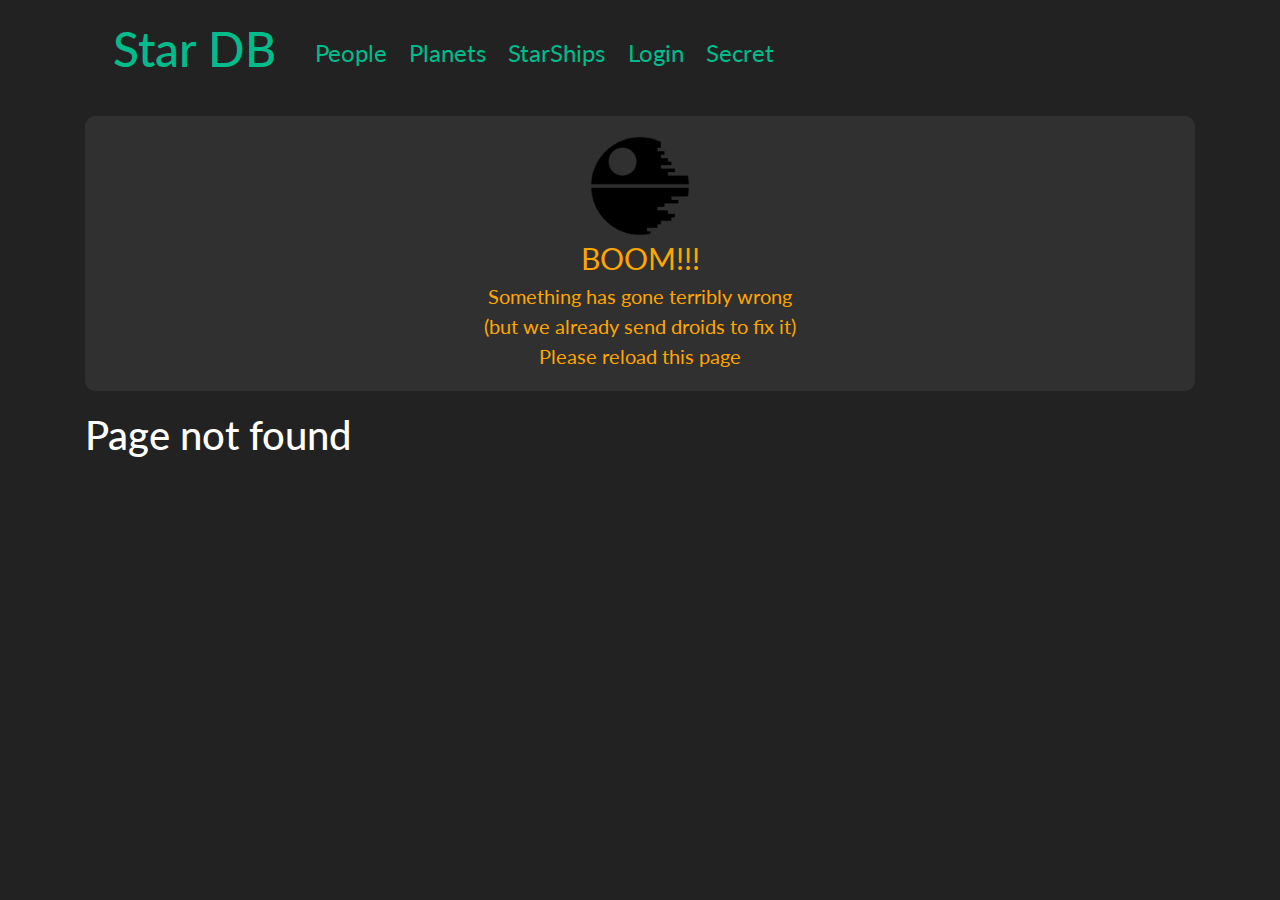
<file: index.html>
<!doctype html><html lang="en"><head><meta charset="utf-8"/><title>STAR DB</title><link href="/static/css/main.13fcca22.chunk.css" rel="stylesheet"></head><body><noscript>You need to enable JavaScript to run this app.</noscript><div class="container"><div id="root"></div></div><script>!function(e){function r(r){for(var n,p,l=r[0],a=r[1],f=r[2],c=0,s=[];c<l.length;c++)p=l[c],Object.prototype.hasOwnProperty.call(o,p)&&o[p]&&s.push(o[p][0]),o[p]=0;for(n in a)Object.prototype.hasOwnProperty.call(a,n)&&(e[n]=a[n]);for(i&&i(r);s.length;)s.shift()();return u.push.apply(u,f||[]),t()}function t(){for(var e,r=0;r<u.length;r++){for(var t=u[r],n=!0,l=1;l<t.length;l++){var a=t[l];0!==o[a]&&(n=!1)}n&&(u.splice(r--,1),e=p(p.s=t[0]))}return e}var n={},o={1:0},u=[];function p(r){if(n[r])return n[r].exports;var t=n[r]={i:r,l:!1,exports:{}};return e[r].call(t.exports,t,t.exports,p),t.l=!0,t.exports}p.m=e,p.c=n,p.d=function(e,r,t){p.o(e,r)||Object.defineProperty(e,r,{enumerable:!0,get:t})},p.r=function(e){"undefined"!=typeof Symbol&&Symbol.toStringTag&&Object.defineProperty(e,Symbol.toStringTag,{value:"Module"}),Object.defineProperty(e,"__esModule",{value:!0})},p.t=function(e,r){if(1&r&&(e=p(e)),8&r)return e;if(4&r&&"object"==typeof e&&e&&e.__esModule)return e;var t=Object.create(null);if(p.r(t),Object.defineProperty(t,"default",{enumerable:!0,value:e}),2&r&&"string"!=typeof e)for(var n in e)p.d(t,n,function(r){return e[r]}.bind(null,n));return t},p.n=function(e){var r=e&&e.__esModule?function(){return e.default}:function(){return e};return p.d(r,"a",r),r},p.o=function(e,r){return Object.prototype.hasOwnProperty.call(e,r)},p.p="/";var l=this["webpackJsonp02-app"]=this["webpackJsonp02-app"]||[],a=l.push.bind(l);l.push=r,l=l.slice();for(var f=0;f<l.length;f++)r(l[f]);var i=a;t()}([])</script><script src="/static/js/2.cd45db0f.chunk.js"></script><script src="/static/js/main.ad59dba0.chunk.js"></script></body></html>
</file>
<file: static/css/main.13fcca22.chunk.css>
@import url(https://fonts.googleapis.com/css?family=Lato:400,700,400italic&display=swap);
/*!
 * Bootswatch v4.4.1
 * Homepage: https://bootswatch.com
 * Copyright 2012-2020 Thomas Park
 * Licensed under MIT
 * Based on Bootstrap
*//*!
 * Bootstrap v4.4.1 (https://getbootstrap.com/)
 * Copyright 2011-2019 The Bootstrap Authors
 * Copyright 2011-2019 Twitter, Inc.
 * Licensed under MIT (https://github.com/twbs/bootstrap/blob/master/LICENSE)
 */:root{--blue:#375a7f;--indigo:#6610f2;--purple:#6f42c1;--pink:#e83e8c;--red:#e74c3c;--orange:#fd7e14;--yellow:#f39c12;--green:#00bc8c;--teal:#20c997;--cyan:#3498db;--white:#fff;--gray:#888;--gray-dark:#303030;--primary:#375a7f;--secondary:#444;--success:#00bc8c;--info:#3498db;--warning:#f39c12;--danger:#e74c3c;--light:#adb5bd;--dark:#303030;--breakpoint-xs:0;--breakpoint-sm:576px;--breakpoint-md:768px;--breakpoint-lg:992px;--breakpoint-xl:1200px;--font-family-sans-serif:"Lato",-apple-system,BlinkMacSystemFont,"Segoe UI",Roboto,"Helvetica Neue",Arial,sans-serif,"Apple Color Emoji","Segoe UI Emoji","Segoe UI Symbol";--font-family-monospace:SFMono-Regular,Menlo,Monaco,Consolas,"Liberation Mono","Courier New",monospace}*,:after,:before{box-sizing:border-box}html{font-family:sans-serif;line-height:1.15;-webkit-text-size-adjust:100%;-webkit-tap-highlight-color:rgba(0,0,0,0)}article,aside,figcaption,figure,footer,header,hgroup,main,nav,section{display:block}body{margin:0;font-family:"Lato",-apple-system,BlinkMacSystemFont,"Segoe UI",Roboto,"Helvetica Neue",Arial,sans-serif,"Apple Color Emoji","Segoe UI Emoji","Segoe UI Symbol";font-size:.9375rem;font-weight:400;line-height:1.5;color:#fff;text-align:left;background-color:#222}[tabindex="-1"]:focus:not(:focus-visible){outline:0!important}hr{box-sizing:content-box;height:0;overflow:visible}h1,h2,h3,h4,h5,h6{margin-top:0;margin-bottom:.5rem}p{margin-top:0;margin-bottom:1rem}abbr[data-original-title],abbr[title]{text-decoration:underline;-webkit-text-decoration:underline dotted;text-decoration:underline dotted;cursor:help;border-bottom:0;-webkit-text-decoration-skip-ink:none;text-decoration-skip-ink:none}address{font-style:normal;line-height:inherit}address,dl,ol,ul{margin-bottom:1rem}dl,ol,ul{margin-top:0}ol ol,ol ul,ul ol,ul ul{margin-bottom:0}dt{font-weight:700}dd{margin-bottom:.5rem;margin-left:0}blockquote{margin:0 0 1rem}b,strong{font-weight:bolder}small{font-size:80%}sub,sup{position:relative;font-size:75%;line-height:0;vertical-align:baseline}sub{bottom:-.25em}sup{top:-.5em}a{color:#00bc8c;text-decoration:none;background-color:transparent}a:hover{color:#007053;text-decoration:underline}a:not([href]),a:not([href]):hover{color:inherit;text-decoration:none}code,kbd,pre,samp{font-family:SFMono-Regular,Menlo,Monaco,Consolas,"Liberation Mono","Courier New",monospace;font-size:1em}pre{margin-top:0;margin-bottom:1rem;overflow:auto}figure{margin:0 0 1rem}img{border-style:none}img,svg{vertical-align:middle}svg{overflow:hidden}table{border-collapse:collapse}caption{padding-top:.75rem;padding-bottom:.75rem;color:#888;text-align:left;caption-side:bottom}th{text-align:inherit}label{display:inline-block;margin-bottom:.5rem}button{border-radius:0}button:focus{outline:1px dotted;outline:5px auto -webkit-focus-ring-color}button,input,optgroup,select,textarea{margin:0;font-family:inherit;font-size:inherit;line-height:inherit}button,input{overflow:visible}button,select{text-transform:none}select{word-wrap:normal}[type=button],[type=reset],[type=submit],button{-webkit-appearance:button}[type=button]:not(:disabled),[type=reset]:not(:disabled),[type=submit]:not(:disabled),button:not(:disabled){cursor:pointer}[type=button]::-moz-focus-inner,[type=reset]::-moz-focus-inner,[type=submit]::-moz-focus-inner,button::-moz-focus-inner{padding:0;border-style:none}input[type=checkbox],input[type=radio]{box-sizing:border-box;padding:0}input[type=date],input[type=datetime-local],input[type=month],input[type=time]{-webkit-appearance:listbox}textarea{overflow:auto;resize:vertical}fieldset{min-width:0;padding:0;margin:0;border:0}legend{display:block;width:100%;max-width:100%;padding:0;margin-bottom:.5rem;font-size:1.5rem;line-height:inherit;color:inherit;white-space:normal}progress{vertical-align:baseline}[type=number]::-webkit-inner-spin-button,[type=number]::-webkit-outer-spin-button{height:auto}[type=search]{outline-offset:-2px;-webkit-appearance:none}[type=search]::-webkit-search-decoration{-webkit-appearance:none}::-webkit-file-upload-button{font:inherit;-webkit-appearance:button}output{display:inline-block}summary{display:list-item;cursor:pointer}template{display:none}[hidden]{display:none!important}.h1,.h2,.h3,.h4,.h5,.h6,h1,h2,h3,h4,h5,h6{margin-bottom:.5rem;font-weight:500;line-height:1.2}.h1,h1{font-size:3rem}.h2,h2{font-size:2.5rem}.h3,h3{font-size:2rem}.h4,h4{font-size:1.40625rem}.h5,h5{font-size:1.171875rem}.h6,h6{font-size:.9375rem}.lead{font-size:1.171875rem;font-weight:300}.display-1{font-size:6rem}.display-1,.display-2{font-weight:300;line-height:1.2}.display-2{font-size:5.5rem}.display-3{font-size:4.5rem}.display-3,.display-4{font-weight:300;line-height:1.2}.display-4{font-size:3.5rem}hr{margin-top:1rem;margin-bottom:1rem;border:0;border-top:1px solid rgba(0,0,0,.1)}.small,small{font-size:80%;font-weight:400}.mark,mark{padding:.2em;background-color:#fcf8e3}.list-inline,.list-unstyled{padding-left:0;list-style:none}.list-inline-item{display:inline-block}.list-inline-item:not(:last-child){margin-right:.5rem}.initialism{font-size:90%;text-transform:uppercase}.blockquote{margin-bottom:1rem;font-size:1.171875rem}.blockquote-footer{display:block;font-size:80%}.blockquote-footer:before{content:"\2014\00A0"}.img-fluid,.img-thumbnail{max-width:100%;height:auto}.img-thumbnail{padding:.25rem;background-color:#222;border:1px solid #dee2e6;border-radius:.25rem}.figure{display:inline-block}.figure-img{margin-bottom:.5rem;line-height:1}.figure-caption{font-size:90%;color:#888}code{font-size:87.5%;color:#e83e8c;word-wrap:break-word}a>code{color:inherit}kbd{padding:.2rem .4rem;font-size:87.5%;color:#fff;background-color:#222;border-radius:.2rem}kbd kbd{padding:0;font-size:100%;font-weight:700}pre{display:block;font-size:87.5%}pre,pre code{color:inherit}pre code{font-size:inherit;word-break:normal}.pre-scrollable{max-height:340px;overflow-y:scroll}.container{width:100%;padding-right:15px;padding-left:15px;margin-right:auto;margin-left:auto}@media (min-width:576px){.container{max-width:540px}}@media (min-width:768px){.container{max-width:720px}}@media (min-width:992px){.container{max-width:960px}}@media (min-width:1200px){.container{max-width:1140px}}.container-fluid,.container-lg,.container-md,.container-sm,.container-xl{width:100%;padding-right:15px;padding-left:15px;margin-right:auto;margin-left:auto}@media (min-width:576px){.container,.container-sm{max-width:540px}}@media (min-width:768px){.container,.container-md,.container-sm{max-width:720px}}@media (min-width:992px){.container,.container-lg,.container-md,.container-sm{max-width:960px}}@media (min-width:1200px){.container,.container-lg,.container-md,.container-sm,.container-xl{max-width:1140px}}.row{display:flex;flex-wrap:wrap;margin-right:-15px;margin-left:-15px}.no-gutters{margin-right:0;margin-left:0}.no-gutters>.col,.no-gutters>[class*=col-]{padding-right:0;padding-left:0}.col,.col-1,.col-2,.col-3,.col-4,.col-5,.col-6,.col-7,.col-8,.col-9,.col-10,.col-11,.col-12,.col-auto,.col-lg,.col-lg-1,.col-lg-2,.col-lg-3,.col-lg-4,.col-lg-5,.col-lg-6,.col-lg-7,.col-lg-8,.col-lg-9,.col-lg-10,.col-lg-11,.col-lg-12,.col-lg-auto,.col-md,.col-md-1,.col-md-2,.col-md-3,.col-md-4,.col-md-5,.col-md-6,.col-md-7,.col-md-8,.col-md-9,.col-md-10,.col-md-11,.col-md-12,.col-md-auto,.col-sm,.col-sm-1,.col-sm-2,.col-sm-3,.col-sm-4,.col-sm-5,.col-sm-6,.col-sm-7,.col-sm-8,.col-sm-9,.col-sm-10,.col-sm-11,.col-sm-12,.col-sm-auto,.col-xl,.col-xl-1,.col-xl-2,.col-xl-3,.col-xl-4,.col-xl-5,.col-xl-6,.col-xl-7,.col-xl-8,.col-xl-9,.col-xl-10,.col-xl-11,.col-xl-12,.col-xl-auto{position:relative;width:100%;padding-right:15px;padding-left:15px}.col{flex-basis:0;flex-grow:1;max-width:100%}.row-cols-1>*{flex:0 0 100%;max-width:100%}.row-cols-2>*{flex:0 0 50%;max-width:50%}.row-cols-3>*{flex:0 0 33.3333333333%;max-width:33.3333333333%}.row-cols-4>*{flex:0 0 25%;max-width:25%}.row-cols-5>*{flex:0 0 20%;max-width:20%}.row-cols-6>*{flex:0 0 16.6666666667%;max-width:16.6666666667%}.col-auto{flex:0 0 auto;width:auto;max-width:100%}.col-1{flex:0 0 8.3333333333%;max-width:8.3333333333%}.col-2{flex:0 0 16.6666666667%;max-width:16.6666666667%}.col-3{flex:0 0 25%;max-width:25%}.col-4{flex:0 0 33.3333333333%;max-width:33.3333333333%}.col-5{flex:0 0 41.6666666667%;max-width:41.6666666667%}.col-6{flex:0 0 50%;max-width:50%}.col-7{flex:0 0 58.3333333333%;max-width:58.3333333333%}.col-8{flex:0 0 66.6666666667%;max-width:66.6666666667%}.col-9{flex:0 0 75%;max-width:75%}.col-10{flex:0 0 83.3333333333%;max-width:83.3333333333%}.col-11{flex:0 0 91.6666666667%;max-width:91.6666666667%}.col-12{flex:0 0 100%;max-width:100%}.order-first{order:-1}.order-last{order:13}.order-0{order:0}.order-1{order:1}.order-2{order:2}.order-3{order:3}.order-4{order:4}.order-5{order:5}.order-6{order:6}.order-7{order:7}.order-8{order:8}.order-9{order:9}.order-10{order:10}.order-11{order:11}.order-12{order:12}.offset-1{margin-left:8.3333333333%}.offset-2{margin-left:16.6666666667%}.offset-3{margin-left:25%}.offset-4{margin-left:33.3333333333%}.offset-5{margin-left:41.6666666667%}.offset-6{margin-left:50%}.offset-7{margin-left:58.3333333333%}.offset-8{margin-left:66.6666666667%}.offset-9{margin-left:75%}.offset-10{margin-left:83.3333333333%}.offset-11{margin-left:91.6666666667%}@media (min-width:576px){.col-sm{flex-basis:0;flex-grow:1;max-width:100%}.row-cols-sm-1>*{flex:0 0 100%;max-width:100%}.row-cols-sm-2>*{flex:0 0 50%;max-width:50%}.row-cols-sm-3>*{flex:0 0 33.3333333333%;max-width:33.3333333333%}.row-cols-sm-4>*{flex:0 0 25%;max-width:25%}.row-cols-sm-5>*{flex:0 0 20%;max-width:20%}.row-cols-sm-6>*{flex:0 0 16.6666666667%;max-width:16.6666666667%}.col-sm-auto{flex:0 0 auto;width:auto;max-width:100%}.col-sm-1{flex:0 0 8.3333333333%;max-width:8.3333333333%}.col-sm-2{flex:0 0 16.6666666667%;max-width:16.6666666667%}.col-sm-3{flex:0 0 25%;max-width:25%}.col-sm-4{flex:0 0 33.3333333333%;max-width:33.3333333333%}.col-sm-5{flex:0 0 41.6666666667%;max-width:41.6666666667%}.col-sm-6{flex:0 0 50%;max-width:50%}.col-sm-7{flex:0 0 58.3333333333%;max-width:58.3333333333%}.col-sm-8{flex:0 0 66.6666666667%;max-width:66.6666666667%}.col-sm-9{flex:0 0 75%;max-width:75%}.col-sm-10{flex:0 0 83.3333333333%;max-width:83.3333333333%}.col-sm-11{flex:0 0 91.6666666667%;max-width:91.6666666667%}.col-sm-12{flex:0 0 100%;max-width:100%}.order-sm-first{order:-1}.order-sm-last{order:13}.order-sm-0{order:0}.order-sm-1{order:1}.order-sm-2{order:2}.order-sm-3{order:3}.order-sm-4{order:4}.order-sm-5{order:5}.order-sm-6{order:6}.order-sm-7{order:7}.order-sm-8{order:8}.order-sm-9{order:9}.order-sm-10{order:10}.order-sm-11{order:11}.order-sm-12{order:12}.offset-sm-0{margin-left:0}.offset-sm-1{margin-left:8.3333333333%}.offset-sm-2{margin-left:16.6666666667%}.offset-sm-3{margin-left:25%}.offset-sm-4{margin-left:33.3333333333%}.offset-sm-5{margin-left:41.6666666667%}.offset-sm-6{margin-left:50%}.offset-sm-7{margin-left:58.3333333333%}.offset-sm-8{margin-left:66.6666666667%}.offset-sm-9{margin-left:75%}.offset-sm-10{margin-left:83.3333333333%}.offset-sm-11{margin-left:91.6666666667%}}@media (min-width:768px){.col-md{flex-basis:0;flex-grow:1;max-width:100%}.row-cols-md-1>*{flex:0 0 100%;max-width:100%}.row-cols-md-2>*{flex:0 0 50%;max-width:50%}.row-cols-md-3>*{flex:0 0 33.3333333333%;max-width:33.3333333333%}.row-cols-md-4>*{flex:0 0 25%;max-width:25%}.row-cols-md-5>*{flex:0 0 20%;max-width:20%}.row-cols-md-6>*{flex:0 0 16.6666666667%;max-width:16.6666666667%}.col-md-auto{flex:0 0 auto;width:auto;max-width:100%}.col-md-1{flex:0 0 8.3333333333%;max-width:8.3333333333%}.col-md-2{flex:0 0 16.6666666667%;max-width:16.6666666667%}.col-md-3{flex:0 0 25%;max-width:25%}.col-md-4{flex:0 0 33.3333333333%;max-width:33.3333333333%}.col-md-5{flex:0 0 41.6666666667%;max-width:41.6666666667%}.col-md-6{flex:0 0 50%;max-width:50%}.col-md-7{flex:0 0 58.3333333333%;max-width:58.3333333333%}.col-md-8{flex:0 0 66.6666666667%;max-width:66.6666666667%}.col-md-9{flex:0 0 75%;max-width:75%}.col-md-10{flex:0 0 83.3333333333%;max-width:83.3333333333%}.col-md-11{flex:0 0 91.6666666667%;max-width:91.6666666667%}.col-md-12{flex:0 0 100%;max-width:100%}.order-md-first{order:-1}.order-md-last{order:13}.order-md-0{order:0}.order-md-1{order:1}.order-md-2{order:2}.order-md-3{order:3}.order-md-4{order:4}.order-md-5{order:5}.order-md-6{order:6}.order-md-7{order:7}.order-md-8{order:8}.order-md-9{order:9}.order-md-10{order:10}.order-md-11{order:11}.order-md-12{order:12}.offset-md-0{margin-left:0}.offset-md-1{margin-left:8.3333333333%}.offset-md-2{margin-left:16.6666666667%}.offset-md-3{margin-left:25%}.offset-md-4{margin-left:33.3333333333%}.offset-md-5{margin-left:41.6666666667%}.offset-md-6{margin-left:50%}.offset-md-7{margin-left:58.3333333333%}.offset-md-8{margin-left:66.6666666667%}.offset-md-9{margin-left:75%}.offset-md-10{margin-left:83.3333333333%}.offset-md-11{margin-left:91.6666666667%}}@media (min-width:992px){.col-lg{flex-basis:0;flex-grow:1;max-width:100%}.row-cols-lg-1>*{flex:0 0 100%;max-width:100%}.row-cols-lg-2>*{flex:0 0 50%;max-width:50%}.row-cols-lg-3>*{flex:0 0 33.3333333333%;max-width:33.3333333333%}.row-cols-lg-4>*{flex:0 0 25%;max-width:25%}.row-cols-lg-5>*{flex:0 0 20%;max-width:20%}.row-cols-lg-6>*{flex:0 0 16.6666666667%;max-width:16.6666666667%}.col-lg-auto{flex:0 0 auto;width:auto;max-width:100%}.col-lg-1{flex:0 0 8.3333333333%;max-width:8.3333333333%}.col-lg-2{flex:0 0 16.6666666667%;max-width:16.6666666667%}.col-lg-3{flex:0 0 25%;max-width:25%}.col-lg-4{flex:0 0 33.3333333333%;max-width:33.3333333333%}.col-lg-5{flex:0 0 41.6666666667%;max-width:41.6666666667%}.col-lg-6{flex:0 0 50%;max-width:50%}.col-lg-7{flex:0 0 58.3333333333%;max-width:58.3333333333%}.col-lg-8{flex:0 0 66.6666666667%;max-width:66.6666666667%}.col-lg-9{flex:0 0 75%;max-width:75%}.col-lg-10{flex:0 0 83.3333333333%;max-width:83.3333333333%}.col-lg-11{flex:0 0 91.6666666667%;max-width:91.6666666667%}.col-lg-12{flex:0 0 100%;max-width:100%}.order-lg-first{order:-1}.order-lg-last{order:13}.order-lg-0{order:0}.order-lg-1{order:1}.order-lg-2{order:2}.order-lg-3{order:3}.order-lg-4{order:4}.order-lg-5{order:5}.order-lg-6{order:6}.order-lg-7{order:7}.order-lg-8{order:8}.order-lg-9{order:9}.order-lg-10{order:10}.order-lg-11{order:11}.order-lg-12{order:12}.offset-lg-0{margin-left:0}.offset-lg-1{margin-left:8.3333333333%}.offset-lg-2{margin-left:16.6666666667%}.offset-lg-3{margin-left:25%}.offset-lg-4{margin-left:33.3333333333%}.offset-lg-5{margin-left:41.6666666667%}.offset-lg-6{margin-left:50%}.offset-lg-7{margin-left:58.3333333333%}.offset-lg-8{margin-left:66.6666666667%}.offset-lg-9{margin-left:75%}.offset-lg-10{margin-left:83.3333333333%}.offset-lg-11{margin-left:91.6666666667%}}@media (min-width:1200px){.col-xl{flex-basis:0;flex-grow:1;max-width:100%}.row-cols-xl-1>*{flex:0 0 100%;max-width:100%}.row-cols-xl-2>*{flex:0 0 50%;max-width:50%}.row-cols-xl-3>*{flex:0 0 33.3333333333%;max-width:33.3333333333%}.row-cols-xl-4>*{flex:0 0 25%;max-width:25%}.row-cols-xl-5>*{flex:0 0 20%;max-width:20%}.row-cols-xl-6>*{flex:0 0 16.6666666667%;max-width:16.6666666667%}.col-xl-auto{flex:0 0 auto;width:auto;max-width:100%}.col-xl-1{flex:0 0 8.3333333333%;max-width:8.3333333333%}.col-xl-2{flex:0 0 16.6666666667%;max-width:16.6666666667%}.col-xl-3{flex:0 0 25%;max-width:25%}.col-xl-4{flex:0 0 33.3333333333%;max-width:33.3333333333%}.col-xl-5{flex:0 0 41.6666666667%;max-width:41.6666666667%}.col-xl-6{flex:0 0 50%;max-width:50%}.col-xl-7{flex:0 0 58.3333333333%;max-width:58.3333333333%}.col-xl-8{flex:0 0 66.6666666667%;max-width:66.6666666667%}.col-xl-9{flex:0 0 75%;max-width:75%}.col-xl-10{flex:0 0 83.3333333333%;max-width:83.3333333333%}.col-xl-11{flex:0 0 91.6666666667%;max-width:91.6666666667%}.col-xl-12{flex:0 0 100%;max-width:100%}.order-xl-first{order:-1}.order-xl-last{order:13}.order-xl-0{order:0}.order-xl-1{order:1}.order-xl-2{order:2}.order-xl-3{order:3}.order-xl-4{order:4}.order-xl-5{order:5}.order-xl-6{order:6}.order-xl-7{order:7}.order-xl-8{order:8}.order-xl-9{order:9}.order-xl-10{order:10}.order-xl-11{order:11}.order-xl-12{order:12}.offset-xl-0{margin-left:0}.offset-xl-1{margin-left:8.3333333333%}.offset-xl-2{margin-left:16.6666666667%}.offset-xl-3{margin-left:25%}.offset-xl-4{margin-left:33.3333333333%}.offset-xl-5{margin-left:41.6666666667%}.offset-xl-6{margin-left:50%}.offset-xl-7{margin-left:58.3333333333%}.offset-xl-8{margin-left:66.6666666667%}.offset-xl-9{margin-left:75%}.offset-xl-10{margin-left:83.3333333333%}.offset-xl-11{margin-left:91.6666666667%}}.table{width:100%;margin-bottom:1rem;color:#fff}.table td,.table th{padding:.75rem;vertical-align:top;border-top:1px solid #444}.table thead th{vertical-align:bottom;border-bottom:2px solid #444}.table tbody+tbody{border-top:2px solid #444}.table-sm td,.table-sm th{padding:.3rem}.table-bordered,.table-bordered td,.table-bordered th{border:1px solid #444}.table-bordered thead td,.table-bordered thead th{border-bottom-width:2px}.table-borderless tbody+tbody,.table-borderless td,.table-borderless th,.table-borderless thead th{border:0}.table-striped tbody tr:nth-of-type(odd){background-color:#303030}.table-hover tbody tr:hover{color:#fff;background-color:rgba(0,0,0,.075)}.table-primary,.table-primary>td,.table-primary>th{background-color:#c7d1db}.table-primary tbody+tbody,.table-primary td,.table-primary th,.table-primary thead th{border-color:#97a9bc}.table-hover .table-primary:hover,.table-hover .table-primary:hover>td,.table-hover .table-primary:hover>th{background-color:#b7c4d1}.table-secondary,.table-secondary>td,.table-secondary>th{background-color:#cbcbcb}.table-secondary tbody+tbody,.table-secondary td,.table-secondary th,.table-secondary thead th{border-color:#9e9e9e}.table-hover .table-secondary:hover,.table-hover .table-secondary:hover>td,.table-hover .table-secondary:hover>th{background-color:#bebebe}.table-success,.table-success>td,.table-success>th{background-color:#b8ecdf}.table-success tbody+tbody,.table-success td,.table-success th,.table-success thead th{border-color:#7adcc3}.table-hover .table-success:hover,.table-hover .table-success:hover>td,.table-hover .table-success:hover>th{background-color:#a4e7d6}.table-info,.table-info>td,.table-info>th{background-color:#c6e2f5}.table-info tbody+tbody,.table-info td,.table-info th,.table-info thead th{border-color:#95c9ec}.table-hover .table-info:hover,.table-hover .table-info:hover>td,.table-hover .table-info:hover>th{background-color:#b0d7f1}.table-warning,.table-warning>td,.table-warning>th{background-color:#fce3bd}.table-warning tbody+tbody,.table-warning td,.table-warning th,.table-warning thead th{border-color:#f9cc84}.table-hover .table-warning:hover,.table-hover .table-warning:hover>td,.table-hover .table-warning:hover>th{background-color:#fbd9a5}.table-danger,.table-danger>td,.table-danger>th{background-color:#f8cdc8}.table-danger tbody+tbody,.table-danger td,.table-danger th,.table-danger thead th{border-color:#f3a29a}.table-hover .table-danger:hover,.table-hover .table-danger:hover>td,.table-hover .table-danger:hover>th{background-color:#f5b8b1}.table-light,.table-light>td,.table-light>th{background-color:#e8eaed}.table-light tbody+tbody,.table-light td,.table-light th,.table-light thead th{border-color:#d4d9dd}.table-hover .table-light:hover,.table-hover .table-light:hover>td,.table-hover .table-light:hover>th{background-color:#dadde2}.table-dark,.table-dark>td,.table-dark>th{background-color:#c5c5c5}.table-dark tbody+tbody,.table-dark td,.table-dark th,.table-dark thead th{border-color:#939393}.table-hover .table-dark:hover,.table-hover .table-dark:hover>td,.table-hover .table-dark:hover>th{background-color:#b8b8b8}.table-hover .table-active:hover,.table-hover .table-active:hover>td,.table-hover .table-active:hover>th{background-color:rgba(0,0,0,.075)}.table .thead-dark th{color:#fff;background-color:#303030;border-color:#434343}.table .thead-light th{color:#444;background-color:#ebebeb;border-color:#444}.table-dark{color:#fff;background-color:#303030}.table-dark td,.table-dark th,.table-dark thead th{border-color:#434343}.table-dark.table-bordered{border:0}.table-dark.table-striped tbody tr:nth-of-type(odd){background-color:hsla(0,0%,100%,.05)}.table-dark.table-hover tbody tr:hover{color:#fff;background-color:hsla(0,0%,100%,.075)}@media (max-width:575.98px){.table-responsive-sm{display:block;width:100%;overflow-x:auto;-webkit-overflow-scrolling:touch}.table-responsive-sm>.table-bordered{border:0}}@media (max-width:767.98px){.table-responsive-md{display:block;width:100%;overflow-x:auto;-webkit-overflow-scrolling:touch}.table-responsive-md>.table-bordered{border:0}}@media (max-width:991.98px){.table-responsive-lg{display:block;width:100%;overflow-x:auto;-webkit-overflow-scrolling:touch}.table-responsive-lg>.table-bordered{border:0}}@media (max-width:1199.98px){.table-responsive-xl{display:block;width:100%;overflow-x:auto;-webkit-overflow-scrolling:touch}.table-responsive-xl>.table-bordered{border:0}}.table-responsive{display:block;width:100%;overflow-x:auto;-webkit-overflow-scrolling:touch}.table-responsive>.table-bordered{border:0}.form-control{display:block;width:100%;height:calc(1.5em + .75rem + 2px);padding:.375rem .75rem;font-size:.9375rem;font-weight:400;line-height:1.5;color:#444;background-color:#fff;background-clip:padding-box;border:1px solid #222;border-radius:.25rem;-webkit-transition:border-color .15s ease-in-out,-webkit-box-shadow .15s ease-in-out;-webkit-transition:border-color .15s ease-in-out,box-shadow .15s ease-in-out;transition:border-color .15s ease-in-out,box-shadow .15s ease-in-out}@media (prefers-reduced-motion:reduce){.form-control{-webkit-transition:none;transition:none}}.form-control::-ms-expand{background-color:transparent;border:0}.form-control:-moz-focusring{color:transparent;text-shadow:0 0 0 #444}.form-control:focus{color:#444;background-color:#fff;border-color:#739ac2;outline:0;box-shadow:0 0 0 .2rem rgba(55,90,127,.25)}.form-control::-webkit-input-placeholder{color:#888;opacity:1}.form-control::-ms-input-placeholder{color:#888;opacity:1}.form-control:-ms-input-placeholder{color:#888;opacity:1}.form-control::placeholder{color:#888;opacity:1}.form-control:disabled,.form-control[readonly]{background-color:#ebebeb;opacity:1}select.form-control:focus::-ms-value{color:#444;background-color:#fff}.form-control-file,.form-control-range{display:block;width:100%}.col-form-label{padding-top:calc(.375rem + 1px);padding-bottom:calc(.375rem + 1px);margin-bottom:0;font-size:inherit;line-height:1.5}.col-form-label-lg{padding-top:calc(.5rem + 1px);padding-bottom:calc(.5rem + 1px);font-size:1.171875rem;line-height:1.5}.col-form-label-sm{padding-top:calc(.25rem + 1px);padding-bottom:calc(.25rem + 1px);font-size:.8203125rem;line-height:1.5}.form-control-plaintext{display:block;width:100%;padding:.375rem 0;margin-bottom:0;font-size:.9375rem;line-height:1.5;color:#fff;background-color:transparent;border:solid transparent;border-width:1px 0}.form-control-plaintext.form-control-lg,.form-control-plaintext.form-control-sm{padding-right:0;padding-left:0}.form-control-sm{height:calc(1.5em + .5rem + 2px);padding:.25rem .5rem;font-size:.8203125rem;line-height:1.5;border-radius:.2rem}.form-control-lg{height:calc(1.5em + 1rem + 2px);padding:.5rem 1rem;font-size:1.171875rem;line-height:1.5;border-radius:.3rem}select.form-control[multiple],select.form-control[size],textarea.form-control{height:auto}.form-group{margin-bottom:1rem}.form-text{display:block;margin-top:.25rem}.form-row{display:flex;flex-wrap:wrap;margin-right:-5px;margin-left:-5px}.form-row>.col,.form-row>[class*=col-]{padding-right:5px;padding-left:5px}.form-check{position:relative;display:block;padding-left:1.25rem}.form-check-input{position:absolute;margin-top:.3rem;margin-left:-1.25rem}.form-check-input:disabled~.form-check-label,.form-check-input[disabled]~.form-check-label{color:#888}.form-check-label{margin-bottom:0}.form-check-inline{display:inline-flex;align-items:center;padding-left:0;margin-right:.75rem}.form-check-inline .form-check-input{position:static;margin-top:0;margin-right:.3125rem;margin-left:0}.valid-feedback{display:none;width:100%;margin-top:.25rem;font-size:80%;color:#00bc8c}.valid-tooltip{position:absolute;top:100%;z-index:5;display:none;max-width:100%;padding:.25rem .5rem;margin-top:.1rem;font-size:.8203125rem;line-height:1.5;color:#fff;background-color:rgba(0,188,140,.9);border-radius:.25rem}.is-valid~.valid-feedback,.is-valid~.valid-tooltip,.was-validated :valid~.valid-feedback,.was-validated :valid~.valid-tooltip{display:block}.form-control.is-valid,.was-validated .form-control:valid{border-color:#00bc8c;padding-right:calc(1.5em + .75rem);background-image:url("data:image/svg+xml;charset=utf-8,%3Csvg xmlns='http://www.w3.org/2000/svg' width='8' height='8'%3E%3Cpath fill='%2300bc8c' d='M2.3 6.73L.6 4.53c-.4-1.04.46-1.4 1.1-.8l1.1 1.4 3.4-3.8c.6-.63 1.6-.27 1.2.7l-4 4.6c-.43.5-.8.4-1.1.1z'/%3E%3C/svg%3E");background-repeat:no-repeat;background-position:right calc(.375em + .1875rem) center;background-size:calc(.75em + .375rem) calc(.75em + .375rem)}.form-control.is-valid:focus,.was-validated .form-control:valid:focus{border-color:#00bc8c;box-shadow:0 0 0 .2rem rgba(0,188,140,.25)}.was-validated textarea.form-control:valid,textarea.form-control.is-valid{padding-right:calc(1.5em + .75rem);background-position:top calc(.375em + .1875rem) right calc(.375em + .1875rem)}.custom-select.is-valid,.was-validated .custom-select:valid{border-color:#00bc8c;padding-right:calc(.75em + 2.3125rem);background:url("data:image/svg+xml;charset=utf-8,%3Csvg xmlns='http://www.w3.org/2000/svg' width='4' height='5'%3E%3Cpath fill='%23303030' d='M2 0L0 2h4zm0 5L0 3h4z'/%3E%3C/svg%3E") no-repeat right .75rem center/8px 10px,url("data:image/svg+xml;charset=utf-8,%3Csvg xmlns='http://www.w3.org/2000/svg' width='8' height='8'%3E%3Cpath fill='%2300bc8c' d='M2.3 6.73L.6 4.53c-.4-1.04.46-1.4 1.1-.8l1.1 1.4 3.4-3.8c.6-.63 1.6-.27 1.2.7l-4 4.6c-.43.5-.8.4-1.1.1z'/%3E%3C/svg%3E") #fff no-repeat center right 1.75rem/calc(.75em + .375rem) calc(.75em + .375rem)}.custom-select.is-valid:focus,.was-validated .custom-select:valid:focus{border-color:#00bc8c;box-shadow:0 0 0 .2rem rgba(0,188,140,.25)}.form-check-input.is-valid~.form-check-label,.was-validated .form-check-input:valid~.form-check-label{color:#00bc8c}.form-check-input.is-valid~.valid-feedback,.form-check-input.is-valid~.valid-tooltip,.was-validated .form-check-input:valid~.valid-feedback,.was-validated .form-check-input:valid~.valid-tooltip{display:block}.custom-control-input.is-valid~.custom-control-label,.was-validated .custom-control-input:valid~.custom-control-label{color:#00bc8c}.custom-control-input.is-valid~.custom-control-label:before,.was-validated .custom-control-input:valid~.custom-control-label:before{border-color:#00bc8c}.custom-control-input.is-valid:checked~.custom-control-label:before,.was-validated .custom-control-input:valid:checked~.custom-control-label:before{border-color:#00efb2;background-color:#00efb2}.custom-control-input.is-valid:focus~.custom-control-label:before,.was-validated .custom-control-input:valid:focus~.custom-control-label:before{box-shadow:0 0 0 .2rem rgba(0,188,140,.25)}.custom-control-input.is-valid:focus:not(:checked)~.custom-control-label:before,.custom-file-input.is-valid~.custom-file-label,.was-validated .custom-control-input:valid:focus:not(:checked)~.custom-control-label:before,.was-validated .custom-file-input:valid~.custom-file-label{border-color:#00bc8c}.custom-file-input.is-valid:focus~.custom-file-label,.was-validated .custom-file-input:valid:focus~.custom-file-label{border-color:#00bc8c;box-shadow:0 0 0 .2rem rgba(0,188,140,.25)}.invalid-feedback{display:none;width:100%;margin-top:.25rem;font-size:80%;color:#e74c3c}.invalid-tooltip{position:absolute;top:100%;z-index:5;display:none;max-width:100%;padding:.25rem .5rem;margin-top:.1rem;font-size:.8203125rem;line-height:1.5;color:#fff;background-color:rgba(231,76,60,.9);border-radius:.25rem}.is-invalid~.invalid-feedback,.is-invalid~.invalid-tooltip,.was-validated :invalid~.invalid-feedback,.was-validated :invalid~.invalid-tooltip{display:block}.form-control.is-invalid,.was-validated .form-control:invalid{border-color:#e74c3c;padding-right:calc(1.5em + .75rem);background-image:url("data:image/svg+xml;charset=utf-8,%3Csvg xmlns='http://www.w3.org/2000/svg' width='12' height='12' fill='none' stroke='%23E74C3C'%3E%3Ccircle cx='6' cy='6' r='4.5'/%3E%3Cpath stroke-linejoin='round' d='M5.8 3.6h.4L6 6.5z'/%3E%3Ccircle cx='6' cy='8.2' r='.6' fill='%23E74C3C' stroke='none'/%3E%3C/svg%3E");background-repeat:no-repeat;background-position:right calc(.375em + .1875rem) center;background-size:calc(.75em + .375rem) calc(.75em + .375rem)}.form-control.is-invalid:focus,.was-validated .form-control:invalid:focus{border-color:#e74c3c;box-shadow:0 0 0 .2rem rgba(231,76,60,.25)}.was-validated textarea.form-control:invalid,textarea.form-control.is-invalid{padding-right:calc(1.5em + .75rem);background-position:top calc(.375em + .1875rem) right calc(.375em + .1875rem)}.custom-select.is-invalid,.was-validated .custom-select:invalid{border-color:#e74c3c;padding-right:calc(.75em + 2.3125rem);background:url("data:image/svg+xml;charset=utf-8,%3Csvg xmlns='http://www.w3.org/2000/svg' width='4' height='5'%3E%3Cpath fill='%23303030' d='M2 0L0 2h4zm0 5L0 3h4z'/%3E%3C/svg%3E") no-repeat right .75rem center/8px 10px,url("data:image/svg+xml;charset=utf-8,%3Csvg xmlns='http://www.w3.org/2000/svg' width='12' height='12' fill='none' stroke='%23E74C3C'%3E%3Ccircle cx='6' cy='6' r='4.5'/%3E%3Cpath stroke-linejoin='round' d='M5.8 3.6h.4L6 6.5z'/%3E%3Ccircle cx='6' cy='8.2' r='.6' fill='%23E74C3C' stroke='none'/%3E%3C/svg%3E") #fff no-repeat center right 1.75rem/calc(.75em + .375rem) calc(.75em + .375rem)}.custom-select.is-invalid:focus,.was-validated .custom-select:invalid:focus{border-color:#e74c3c;box-shadow:0 0 0 .2rem rgba(231,76,60,.25)}.form-check-input.is-invalid~.form-check-label,.was-validated .form-check-input:invalid~.form-check-label{color:#e74c3c}.form-check-input.is-invalid~.invalid-feedback,.form-check-input.is-invalid~.invalid-tooltip,.was-validated .form-check-input:invalid~.invalid-feedback,.was-validated .form-check-input:invalid~.invalid-tooltip{display:block}.custom-control-input.is-invalid~.custom-control-label,.was-validated .custom-control-input:invalid~.custom-control-label{color:#e74c3c}.custom-control-input.is-invalid~.custom-control-label:before,.was-validated .custom-control-input:invalid~.custom-control-label:before{border-color:#e74c3c}.custom-control-input.is-invalid:checked~.custom-control-label:before,.was-validated .custom-control-input:invalid:checked~.custom-control-label:before{border-color:#ed7669;background-color:#ed7669}.custom-control-input.is-invalid:focus~.custom-control-label:before,.was-validated .custom-control-input:invalid:focus~.custom-control-label:before{box-shadow:0 0 0 .2rem rgba(231,76,60,.25)}.custom-control-input.is-invalid:focus:not(:checked)~.custom-control-label:before,.custom-file-input.is-invalid~.custom-file-label,.was-validated .custom-control-input:invalid:focus:not(:checked)~.custom-control-label:before,.was-validated .custom-file-input:invalid~.custom-file-label{border-color:#e74c3c}.custom-file-input.is-invalid:focus~.custom-file-label,.was-validated .custom-file-input:invalid:focus~.custom-file-label{border-color:#e74c3c;box-shadow:0 0 0 .2rem rgba(231,76,60,.25)}.form-inline{display:flex;flex-flow:row wrap;align-items:center}.form-inline .form-check{width:100%}@media (min-width:576px){.form-inline label{justify-content:center}.form-inline .form-group,.form-inline label{display:flex;align-items:center;margin-bottom:0}.form-inline .form-group{flex:0 0 auto;flex-flow:row wrap}.form-inline .form-control{display:inline-block;width:auto;vertical-align:middle}.form-inline .form-control-plaintext{display:inline-block}.form-inline .custom-select,.form-inline .input-group{width:auto}.form-inline .form-check{display:flex;align-items:center;justify-content:center;width:auto;padding-left:0}.form-inline .form-check-input{position:relative;flex-shrink:0;margin-top:0;margin-right:.25rem;margin-left:0}.form-inline .custom-control{align-items:center;justify-content:center}.form-inline .custom-control-label{margin-bottom:0}}.btn{display:inline-block;font-weight:400;color:#fff;text-align:center;vertical-align:middle;cursor:pointer;-webkit-user-select:none;-moz-user-select:none;-ms-user-select:none;user-select:none;background-color:transparent;border:1px solid transparent;padding:.375rem .75rem;font-size:.9375rem;line-height:1.5;border-radius:.25rem;-webkit-transition:color .15s ease-in-out,background-color .15s ease-in-out,border-color .15s ease-in-out,-webkit-box-shadow .15s ease-in-out;-webkit-transition:color .15s ease-in-out,background-color .15s ease-in-out,border-color .15s ease-in-out,box-shadow .15s ease-in-out;transition:color .15s ease-in-out,background-color .15s ease-in-out,border-color .15s ease-in-out,box-shadow .15s ease-in-out}@media (prefers-reduced-motion:reduce){.btn{-webkit-transition:none;transition:none}}.btn:hover{color:#fff;text-decoration:none}.btn.focus,.btn:focus{outline:0;box-shadow:0 0 0 .2rem rgba(55,90,127,.25)}.btn.disabled,.btn:disabled{opacity:.65}a.btn.disabled,fieldset:disabled a.btn{pointer-events:none}.btn-primary{color:#fff;background-color:#375a7f;border-color:#375a7f}.btn-primary.focus,.btn-primary:focus,.btn-primary:hover{color:#fff;background-color:#2b4764;border-color:#28415b}.btn-primary.focus,.btn-primary:focus{box-shadow:0 0 0 .2rem rgba(85,115,146,.5)}.btn-primary.disabled,.btn-primary:disabled{color:#fff;background-color:#375a7f;border-color:#375a7f}.btn-primary:not(:disabled):not(.disabled).active,.btn-primary:not(:disabled):not(.disabled):active,.show>.btn-primary.dropdown-toggle{color:#fff;background-color:#28415b;border-color:#243a53}.btn-primary:not(:disabled):not(.disabled).active:focus,.btn-primary:not(:disabled):not(.disabled):active:focus,.show>.btn-primary.dropdown-toggle:focus{box-shadow:0 0 0 .2rem rgba(85,115,146,.5)}.btn-secondary{color:#fff;background-color:#444;border-color:#444}.btn-secondary.focus,.btn-secondary:focus,.btn-secondary:hover{color:#fff;background-color:#313131;border-color:#2b2a2a}.btn-secondary.focus,.btn-secondary:focus{box-shadow:0 0 0 .2rem rgba(96,96,96,.5)}.btn-secondary.disabled,.btn-secondary:disabled{color:#fff;background-color:#444;border-color:#444}.btn-secondary:not(:disabled):not(.disabled).active,.btn-secondary:not(:disabled):not(.disabled):active,.show>.btn-secondary.dropdown-toggle{color:#fff;background-color:#2b2a2a;border-color:#242424}.btn-secondary:not(:disabled):not(.disabled).active:focus,.btn-secondary:not(:disabled):not(.disabled):active:focus,.show>.btn-secondary.dropdown-toggle:focus{box-shadow:0 0 0 .2rem rgba(96,96,96,.5)}.btn-success{color:#fff;background-color:#00bc8c;border-color:#00bc8c}.btn-success.focus,.btn-success:focus,.btn-success:hover{color:#fff;background-color:#009670;border-color:#008966}.btn-success.focus,.btn-success:focus{box-shadow:0 0 0 .2rem rgba(38,198,157,.5)}.btn-success.disabled,.btn-success:disabled{color:#fff;background-color:#00bc8c;border-color:#00bc8c}.btn-success:not(:disabled):not(.disabled).active,.btn-success:not(:disabled):not(.disabled):active,.show>.btn-success.dropdown-toggle{color:#fff;background-color:#008966;border-color:#007c5d}.btn-success:not(:disabled):not(.disabled).active:focus,.btn-success:not(:disabled):not(.disabled):active:focus,.show>.btn-success.dropdown-toggle:focus{box-shadow:0 0 0 .2rem rgba(38,198,157,.5)}.btn-info{color:#fff;background-color:#3498db;border-color:#3498db}.btn-info.focus,.btn-info:focus,.btn-info:hover{color:#fff;background-color:#2384c6;border-color:#217dbb}.btn-info.focus,.btn-info:focus{box-shadow:0 0 0 .2rem rgba(82,167,224,.5)}.btn-info.disabled,.btn-info:disabled{color:#fff;background-color:#3498db;border-color:#3498db}.btn-info:not(:disabled):not(.disabled).active,.btn-info:not(:disabled):not(.disabled):active,.show>.btn-info.dropdown-toggle{color:#fff;background-color:#217dbb;border-color:#1f76b0}.btn-info:not(:disabled):not(.disabled).active:focus,.btn-info:not(:disabled):not(.disabled):active:focus,.show>.btn-info.dropdown-toggle:focus{box-shadow:0 0 0 .2rem rgba(82,167,224,.5)}.btn-warning{color:#fff;background-color:#f39c12;border-color:#f39c12}.btn-warning.focus,.btn-warning:focus,.btn-warning:hover{color:#fff;background-color:#d4860b;border-color:#c87f0a}.btn-warning.focus,.btn-warning:focus{box-shadow:0 0 0 .2rem rgba(245,171,54,.5)}.btn-warning.disabled,.btn-warning:disabled{color:#fff;background-color:#f39c12;border-color:#f39c12}.btn-warning:not(:disabled):not(.disabled).active,.btn-warning:not(:disabled):not(.disabled):active,.show>.btn-warning.dropdown-toggle{color:#fff;background-color:#c87f0a;border-color:#bc770a}.btn-warning:not(:disabled):not(.disabled).active:focus,.btn-warning:not(:disabled):not(.disabled):active:focus,.show>.btn-warning.dropdown-toggle:focus{box-shadow:0 0 0 .2rem rgba(245,171,54,.5)}.btn-danger{color:#fff;background-color:#e74c3c;border-color:#e74c3c}.btn-danger.focus,.btn-danger:focus,.btn-danger:hover{color:#fff;background-color:#e12e1c;border-color:#d62c1a}.btn-danger.focus,.btn-danger:focus{box-shadow:0 0 0 .2rem rgba(235,103,89,.5)}.btn-danger.disabled,.btn-danger:disabled{color:#fff;background-color:#e74c3c;border-color:#e74c3c}.btn-danger:not(:disabled):not(.disabled).active,.btn-danger:not(:disabled):not(.disabled):active,.show>.btn-danger.dropdown-toggle{color:#fff;background-color:#d62c1a;border-color:#ca2a19}.btn-danger:not(:disabled):not(.disabled).active:focus,.btn-danger:not(:disabled):not(.disabled):active:focus,.show>.btn-danger.dropdown-toggle:focus{box-shadow:0 0 0 .2rem rgba(235,103,89,.5)}.btn-light{color:#222;background-color:#adb5bd;border-color:#adb5bd}.btn-light.focus,.btn-light:focus,.btn-light:hover{color:#fff;background-color:#98a2ac;border-color:#919ca6}.btn-light.focus,.btn-light:focus{box-shadow:0 0 0 .2rem rgba(152,159,166,.5)}.btn-light.disabled,.btn-light:disabled{color:#222;background-color:#adb5bd;border-color:#adb5bd}.btn-light:not(:disabled):not(.disabled).active,.btn-light:not(:disabled):not(.disabled):active,.show>.btn-light.dropdown-toggle{color:#fff;background-color:#919ca6;border-color:#8a95a1}.btn-light:not(:disabled):not(.disabled).active:focus,.btn-light:not(:disabled):not(.disabled):active:focus,.show>.btn-light.dropdown-toggle:focus{box-shadow:0 0 0 .2rem rgba(152,159,166,.5)}.btn-dark{color:#fff;background-color:#303030;border-color:#303030}.btn-dark.focus,.btn-dark:focus,.btn-dark:hover{color:#fff;background-color:#1d1d1d;border-color:#171616}.btn-dark.focus,.btn-dark:focus{box-shadow:0 0 0 .2rem rgba(79,79,79,.5)}.btn-dark.disabled,.btn-dark:disabled{color:#fff;background-color:#303030;border-color:#303030}.btn-dark:not(:disabled):not(.disabled).active,.btn-dark:not(:disabled):not(.disabled):active,.show>.btn-dark.dropdown-toggle{color:#fff;background-color:#171616;border-color:#101010}.btn-dark:not(:disabled):not(.disabled).active:focus,.btn-dark:not(:disabled):not(.disabled):active:focus,.show>.btn-dark.dropdown-toggle:focus{box-shadow:0 0 0 .2rem rgba(79,79,79,.5)}.btn-outline-primary{color:#375a7f;border-color:#375a7f}.btn-outline-primary:hover{color:#fff;background-color:#375a7f;border-color:#375a7f}.btn-outline-primary.focus,.btn-outline-primary:focus{box-shadow:0 0 0 .2rem rgba(55,90,127,.5)}.btn-outline-primary.disabled,.btn-outline-primary:disabled{color:#375a7f;background-color:transparent}.btn-outline-primary:not(:disabled):not(.disabled).active,.btn-outline-primary:not(:disabled):not(.disabled):active,.show>.btn-outline-primary.dropdown-toggle{color:#fff;background-color:#375a7f;border-color:#375a7f}.btn-outline-primary:not(:disabled):not(.disabled).active:focus,.btn-outline-primary:not(:disabled):not(.disabled):active:focus,.show>.btn-outline-primary.dropdown-toggle:focus{box-shadow:0 0 0 .2rem rgba(55,90,127,.5)}.btn-outline-secondary{color:#444;border-color:#444}.btn-outline-secondary:hover{color:#fff;background-color:#444;border-color:#444}.btn-outline-secondary.focus,.btn-outline-secondary:focus{box-shadow:0 0 0 .2rem rgba(68,68,68,.5)}.btn-outline-secondary.disabled,.btn-outline-secondary:disabled{color:#444;background-color:transparent}.btn-outline-secondary:not(:disabled):not(.disabled).active,.btn-outline-secondary:not(:disabled):not(.disabled):active,.show>.btn-outline-secondary.dropdown-toggle{color:#fff;background-color:#444;border-color:#444}.btn-outline-secondary:not(:disabled):not(.disabled).active:focus,.btn-outline-secondary:not(:disabled):not(.disabled):active:focus,.show>.btn-outline-secondary.dropdown-toggle:focus{box-shadow:0 0 0 .2rem rgba(68,68,68,.5)}.btn-outline-success{color:#00bc8c;border-color:#00bc8c}.btn-outline-success:hover{color:#fff;background-color:#00bc8c;border-color:#00bc8c}.btn-outline-success.focus,.btn-outline-success:focus{box-shadow:0 0 0 .2rem rgba(0,188,140,.5)}.btn-outline-success.disabled,.btn-outline-success:disabled{color:#00bc8c;background-color:transparent}.btn-outline-success:not(:disabled):not(.disabled).active,.btn-outline-success:not(:disabled):not(.disabled):active,.show>.btn-outline-success.dropdown-toggle{color:#fff;background-color:#00bc8c;border-color:#00bc8c}.btn-outline-success:not(:disabled):not(.disabled).active:focus,.btn-outline-success:not(:disabled):not(.disabled):active:focus,.show>.btn-outline-success.dropdown-toggle:focus{box-shadow:0 0 0 .2rem rgba(0,188,140,.5)}.btn-outline-info{color:#3498db;border-color:#3498db}.btn-outline-info:hover{color:#fff;background-color:#3498db;border-color:#3498db}.btn-outline-info.focus,.btn-outline-info:focus{box-shadow:0 0 0 .2rem rgba(52,152,219,.5)}.btn-outline-info.disabled,.btn-outline-info:disabled{color:#3498db;background-color:transparent}.btn-outline-info:not(:disabled):not(.disabled).active,.btn-outline-info:not(:disabled):not(.disabled):active,.show>.btn-outline-info.dropdown-toggle{color:#fff;background-color:#3498db;border-color:#3498db}.btn-outline-info:not(:disabled):not(.disabled).active:focus,.btn-outline-info:not(:disabled):not(.disabled):active:focus,.show>.btn-outline-info.dropdown-toggle:focus{box-shadow:0 0 0 .2rem rgba(52,152,219,.5)}.btn-outline-warning{color:#f39c12;border-color:#f39c12}.btn-outline-warning:hover{color:#fff;background-color:#f39c12;border-color:#f39c12}.btn-outline-warning.focus,.btn-outline-warning:focus{box-shadow:0 0 0 .2rem rgba(243,156,18,.5)}.btn-outline-warning.disabled,.btn-outline-warning:disabled{color:#f39c12;background-color:transparent}.btn-outline-warning:not(:disabled):not(.disabled).active,.btn-outline-warning:not(:disabled):not(.disabled):active,.show>.btn-outline-warning.dropdown-toggle{color:#fff;background-color:#f39c12;border-color:#f39c12}.btn-outline-warning:not(:disabled):not(.disabled).active:focus,.btn-outline-warning:not(:disabled):not(.disabled):active:focus,.show>.btn-outline-warning.dropdown-toggle:focus{box-shadow:0 0 0 .2rem rgba(243,156,18,.5)}.btn-outline-danger{color:#e74c3c;border-color:#e74c3c}.btn-outline-danger:hover{color:#fff;background-color:#e74c3c;border-color:#e74c3c}.btn-outline-danger.focus,.btn-outline-danger:focus{box-shadow:0 0 0 .2rem rgba(231,76,60,.5)}.btn-outline-danger.disabled,.btn-outline-danger:disabled{color:#e74c3c;background-color:transparent}.btn-outline-danger:not(:disabled):not(.disabled).active,.btn-outline-danger:not(:disabled):not(.disabled):active,.show>.btn-outline-danger.dropdown-toggle{color:#fff;background-color:#e74c3c;border-color:#e74c3c}.btn-outline-danger:not(:disabled):not(.disabled).active:focus,.btn-outline-danger:not(:disabled):not(.disabled):active:focus,.show>.btn-outline-danger.dropdown-toggle:focus{box-shadow:0 0 0 .2rem rgba(231,76,60,.5)}.btn-outline-light{color:#adb5bd;border-color:#adb5bd}.btn-outline-light:hover{color:#222;background-color:#adb5bd;border-color:#adb5bd}.btn-outline-light.focus,.btn-outline-light:focus{box-shadow:0 0 0 .2rem rgba(173,181,189,.5)}.btn-outline-light.disabled,.btn-outline-light:disabled{color:#adb5bd;background-color:transparent}.btn-outline-light:not(:disabled):not(.disabled).active,.btn-outline-light:not(:disabled):not(.disabled):active,.show>.btn-outline-light.dropdown-toggle{color:#222;background-color:#adb5bd;border-color:#adb5bd}.btn-outline-light:not(:disabled):not(.disabled).active:focus,.btn-outline-light:not(:disabled):not(.disabled):active:focus,.show>.btn-outline-light.dropdown-toggle:focus{box-shadow:0 0 0 .2rem rgba(173,181,189,.5)}.btn-outline-dark{color:#303030;border-color:#303030}.btn-outline-dark:hover{color:#fff;background-color:#303030;border-color:#303030}.btn-outline-dark.focus,.btn-outline-dark:focus{box-shadow:0 0 0 .2rem rgba(48,48,48,.5)}.btn-outline-dark.disabled,.btn-outline-dark:disabled{color:#303030;background-color:transparent}.btn-outline-dark:not(:disabled):not(.disabled).active,.btn-outline-dark:not(:disabled):not(.disabled):active,.show>.btn-outline-dark.dropdown-toggle{color:#fff;background-color:#303030;border-color:#303030}.btn-outline-dark:not(:disabled):not(.disabled).active:focus,.btn-outline-dark:not(:disabled):not(.disabled):active:focus,.show>.btn-outline-dark.dropdown-toggle:focus{box-shadow:0 0 0 .2rem rgba(48,48,48,.5)}.btn-link{font-weight:400;color:#00bc8c;text-decoration:none}.btn-link:hover{color:#007053;text-decoration:underline}.btn-link.focus,.btn-link:focus{text-decoration:underline;box-shadow:none}.btn-link.disabled,.btn-link:disabled{color:#888;pointer-events:none}.btn-group-lg>.btn,.btn-lg{padding:.5rem 1rem;font-size:1.171875rem;line-height:1.5;border-radius:.3rem}.btn-group-sm>.btn,.btn-sm{padding:.25rem .5rem;font-size:.8203125rem;line-height:1.5;border-radius:.2rem}.btn-block{display:block;width:100%}.btn-block+.btn-block{margin-top:.5rem}input[type=button].btn-block,input[type=reset].btn-block,input[type=submit].btn-block{width:100%}.fade{-webkit-transition:opacity .15s linear;transition:opacity .15s linear}@media (prefers-reduced-motion:reduce){.fade{-webkit-transition:none;transition:none}}.fade:not(.show){opacity:0}.collapse:not(.show){display:none}.collapsing{position:relative;height:0;overflow:hidden;-webkit-transition:height .35s ease;transition:height .35s ease}@media (prefers-reduced-motion:reduce){.collapsing{-webkit-transition:none;transition:none}}.dropdown,.dropleft,.dropright,.dropup{position:relative}.dropdown-toggle{white-space:nowrap}.dropdown-toggle:after{display:inline-block;margin-left:.255em;vertical-align:.255em;content:"";border-top:.3em solid;border-right:.3em solid transparent;border-bottom:0;border-left:.3em solid transparent}.dropdown-toggle:empty:after{margin-left:0}.dropdown-menu{position:absolute;top:100%;left:0;z-index:1000;display:none;float:left;min-width:10rem;padding:.5rem 0;margin:.125rem 0 0;font-size:.9375rem;color:#fff;text-align:left;list-style:none;background-color:#222;background-clip:padding-box;border:1px solid #444;border-radius:.25rem}.dropdown-menu-left{right:auto;left:0}.dropdown-menu-right{right:0;left:auto}@media (min-width:576px){.dropdown-menu-sm-left{right:auto;left:0}.dropdown-menu-sm-right{right:0;left:auto}}@media (min-width:768px){.dropdown-menu-md-left{right:auto;left:0}.dropdown-menu-md-right{right:0;left:auto}}@media (min-width:992px){.dropdown-menu-lg-left{right:auto;left:0}.dropdown-menu-lg-right{right:0;left:auto}}@media (min-width:1200px){.dropdown-menu-xl-left{right:auto;left:0}.dropdown-menu-xl-right{right:0;left:auto}}.dropup .dropdown-menu{top:auto;bottom:100%;margin-top:0;margin-bottom:.125rem}.dropup .dropdown-toggle:after{display:inline-block;margin-left:.255em;vertical-align:.255em;content:"";border-top:0;border-right:.3em solid transparent;border-bottom:.3em solid;border-left:.3em solid transparent}.dropup .dropdown-toggle:empty:after{margin-left:0}.dropright .dropdown-menu{top:0;right:auto;left:100%;margin-top:0;margin-left:.125rem}.dropright .dropdown-toggle:after{display:inline-block;margin-left:.255em;vertical-align:.255em;content:"";border-top:.3em solid transparent;border-right:0;border-bottom:.3em solid transparent;border-left:.3em solid}.dropright .dropdown-toggle:empty:after{margin-left:0}.dropright .dropdown-toggle:after{vertical-align:0}.dropleft .dropdown-menu{top:0;right:100%;left:auto;margin-top:0;margin-right:.125rem}.dropleft .dropdown-toggle:after{display:inline-block;margin-left:.255em;vertical-align:.255em;content:"";display:none}.dropleft .dropdown-toggle:before{display:inline-block;margin-right:.255em;vertical-align:.255em;content:"";border-top:.3em solid transparent;border-right:.3em solid;border-bottom:.3em solid transparent}.dropleft .dropdown-toggle:empty:after{margin-left:0}.dropleft .dropdown-toggle:before{vertical-align:0}.dropdown-menu[x-placement^=bottom],.dropdown-menu[x-placement^=left],.dropdown-menu[x-placement^=right],.dropdown-menu[x-placement^=top]{right:auto;bottom:auto}.dropdown-divider{height:0;margin:.5rem 0;overflow:hidden;border-top:1px solid #444}.dropdown-item{display:block;width:100%;padding:.25rem 1.5rem;clear:both;font-weight:400;color:#fff;text-align:inherit;white-space:nowrap;background-color:transparent;border:0}.dropdown-item.active,.dropdown-item:active,.dropdown-item:focus,.dropdown-item:hover{color:#fff;text-decoration:none;background-color:#375a7f}.dropdown-item.disabled,.dropdown-item:disabled{color:#888;pointer-events:none;background-color:transparent}.dropdown-menu.show{display:block}.dropdown-header{display:block;padding:.5rem 1.5rem;margin-bottom:0;font-size:.8203125rem;color:#888;white-space:nowrap}.dropdown-item-text{display:block;padding:.25rem 1.5rem;color:#fff}.btn-group,.btn-group-vertical{position:relative;display:inline-flex;vertical-align:middle}.btn-group-vertical>.btn,.btn-group>.btn{position:relative;flex:1 1 auto}.btn-group-vertical>.btn.active,.btn-group-vertical>.btn:active,.btn-group-vertical>.btn:focus,.btn-group-vertical>.btn:hover,.btn-group>.btn.active,.btn-group>.btn:active,.btn-group>.btn:focus,.btn-group>.btn:hover{z-index:1}.btn-toolbar{display:flex;flex-wrap:wrap;justify-content:flex-start}.btn-toolbar .input-group{width:auto}.btn-group>.btn-group:not(:first-child),.btn-group>.btn:not(:first-child){margin-left:-1px}.btn-group>.btn-group:not(:last-child)>.btn,.btn-group>.btn:not(:last-child):not(.dropdown-toggle){border-top-right-radius:0;border-bottom-right-radius:0}.btn-group>.btn-group:not(:first-child)>.btn,.btn-group>.btn:not(:first-child){border-top-left-radius:0;border-bottom-left-radius:0}.dropdown-toggle-split{padding-right:.5625rem;padding-left:.5625rem}.dropdown-toggle-split:after,.dropright .dropdown-toggle-split:after,.dropup .dropdown-toggle-split:after{margin-left:0}.dropleft .dropdown-toggle-split:before{margin-right:0}.btn-group-sm>.btn+.dropdown-toggle-split,.btn-sm+.dropdown-toggle-split{padding-right:.375rem;padding-left:.375rem}.btn-group-lg>.btn+.dropdown-toggle-split,.btn-lg+.dropdown-toggle-split{padding-right:.75rem;padding-left:.75rem}.btn-group-vertical{flex-direction:column;align-items:flex-start;justify-content:center}.btn-group-vertical>.btn,.btn-group-vertical>.btn-group{width:100%}.btn-group-vertical>.btn-group:not(:first-child),.btn-group-vertical>.btn:not(:first-child){margin-top:-1px}.btn-group-vertical>.btn-group:not(:last-child)>.btn,.btn-group-vertical>.btn:not(:last-child):not(.dropdown-toggle){border-bottom-right-radius:0;border-bottom-left-radius:0}.btn-group-vertical>.btn-group:not(:first-child)>.btn,.btn-group-vertical>.btn:not(:first-child){border-top-left-radius:0;border-top-right-radius:0}.btn-group-toggle>.btn,.btn-group-toggle>.btn-group>.btn{margin-bottom:0}.btn-group-toggle>.btn-group>.btn input[type=checkbox],.btn-group-toggle>.btn-group>.btn input[type=radio],.btn-group-toggle>.btn input[type=checkbox],.btn-group-toggle>.btn input[type=radio]{position:absolute;clip:rect(0,0,0,0);pointer-events:none}.input-group{position:relative;display:flex;flex-wrap:wrap;align-items:stretch;width:100%}.input-group>.custom-file,.input-group>.custom-select,.input-group>.form-control,.input-group>.form-control-plaintext{position:relative;flex:1 1;min-width:0;margin-bottom:0}.input-group>.custom-file+.custom-file,.input-group>.custom-file+.custom-select,.input-group>.custom-file+.form-control,.input-group>.custom-select+.custom-file,.input-group>.custom-select+.custom-select,.input-group>.custom-select+.form-control,.input-group>.form-control+.custom-file,.input-group>.form-control+.custom-select,.input-group>.form-control+.form-control,.input-group>.form-control-plaintext+.custom-file,.input-group>.form-control-plaintext+.custom-select,.input-group>.form-control-plaintext+.form-control{margin-left:-1px}.input-group>.custom-file .custom-file-input:focus~.custom-file-label,.input-group>.custom-select:focus,.input-group>.form-control:focus{z-index:3}.input-group>.custom-file .custom-file-input:focus{z-index:4}.input-group>.custom-select:not(:last-child),.input-group>.form-control:not(:last-child){border-top-right-radius:0;border-bottom-right-radius:0}.input-group>.custom-select:not(:first-child),.input-group>.form-control:not(:first-child){border-top-left-radius:0;border-bottom-left-radius:0}.input-group>.custom-file{display:flex;align-items:center}.input-group>.custom-file:not(:last-child) .custom-file-label,.input-group>.custom-file:not(:last-child) .custom-file-label:after{border-top-right-radius:0;border-bottom-right-radius:0}.input-group>.custom-file:not(:first-child) .custom-file-label{border-top-left-radius:0;border-bottom-left-radius:0}.input-group-append,.input-group-prepend{display:flex}.input-group-append .btn,.input-group-prepend .btn{position:relative;z-index:2}.input-group-append .btn:focus,.input-group-prepend .btn:focus{z-index:3}.input-group-append .btn+.btn,.input-group-append .btn+.input-group-text,.input-group-append .input-group-text+.btn,.input-group-append .input-group-text+.input-group-text,.input-group-prepend .btn+.btn,.input-group-prepend .btn+.input-group-text,.input-group-prepend .input-group-text+.btn,.input-group-prepend .input-group-text+.input-group-text{margin-left:-1px}.input-group-prepend{margin-right:-1px}.input-group-append{margin-left:-1px}.input-group-text{display:flex;align-items:center;padding:.375rem .75rem;margin-bottom:0;font-size:.9375rem;font-weight:400;line-height:1.5;color:#adb5bd;text-align:center;white-space:nowrap;background-color:#444;border:1px solid #222;border-radius:.25rem}.input-group-text input[type=checkbox],.input-group-text input[type=radio]{margin-top:0}.input-group-lg>.custom-select,.input-group-lg>.form-control:not(textarea){height:calc(1.5em + 1rem + 2px)}.input-group-lg>.custom-select,.input-group-lg>.form-control,.input-group-lg>.input-group-append>.btn,.input-group-lg>.input-group-append>.input-group-text,.input-group-lg>.input-group-prepend>.btn,.input-group-lg>.input-group-prepend>.input-group-text{padding:.5rem 1rem;font-size:1.171875rem;line-height:1.5;border-radius:.3rem}.input-group-sm>.custom-select,.input-group-sm>.form-control:not(textarea){height:calc(1.5em + .5rem + 2px)}.input-group-sm>.custom-select,.input-group-sm>.form-control,.input-group-sm>.input-group-append>.btn,.input-group-sm>.input-group-append>.input-group-text,.input-group-sm>.input-group-prepend>.btn,.input-group-sm>.input-group-prepend>.input-group-text{padding:.25rem .5rem;font-size:.8203125rem;line-height:1.5;border-radius:.2rem}.input-group-lg>.custom-select,.input-group-sm>.custom-select{padding-right:1.75rem}.input-group>.input-group-append:last-child>.btn:not(:last-child):not(.dropdown-toggle),.input-group>.input-group-append:last-child>.input-group-text:not(:last-child),.input-group>.input-group-append:not(:last-child)>.btn,.input-group>.input-group-append:not(:last-child)>.input-group-text,.input-group>.input-group-prepend>.btn,.input-group>.input-group-prepend>.input-group-text{border-top-right-radius:0;border-bottom-right-radius:0}.input-group>.input-group-append>.btn,.input-group>.input-group-append>.input-group-text,.input-group>.input-group-prepend:first-child>.btn:not(:first-child),.input-group>.input-group-prepend:first-child>.input-group-text:not(:first-child),.input-group>.input-group-prepend:not(:first-child)>.btn,.input-group>.input-group-prepend:not(:first-child)>.input-group-text{border-top-left-radius:0;border-bottom-left-radius:0}.custom-control{position:relative;display:block;min-height:1.40625rem;padding-left:1.5rem}.custom-control-inline{display:inline-flex;margin-right:1rem}.custom-control-input{position:absolute;left:0;z-index:-1;width:1rem;height:1.203125rem;opacity:0}.custom-control-input:checked~.custom-control-label:before{color:#fff;border-color:#375a7f;background-color:#375a7f}.custom-control-input:focus~.custom-control-label:before{box-shadow:0 0 0 .2rem rgba(55,90,127,.25)}.custom-control-input:focus:not(:checked)~.custom-control-label:before{border-color:#739ac2}.custom-control-input:not(:disabled):active~.custom-control-label:before{color:#fff;background-color:#97b3d2;border-color:#97b3d2}.custom-control-input:disabled~.custom-control-label,.custom-control-input[disabled]~.custom-control-label{color:#888}.custom-control-input:disabled~.custom-control-label:before,.custom-control-input[disabled]~.custom-control-label:before{background-color:#ebebeb}.custom-control-label{position:relative;margin-bottom:0;vertical-align:top}.custom-control-label:before{pointer-events:none;background-color:#fff;border:1px solid #adb5bd}.custom-control-label:after,.custom-control-label:before{position:absolute;top:.203125rem;left:-1.5rem;display:block;width:1rem;height:1rem;content:""}.custom-control-label:after{background:no-repeat 50%/50% 50%}.custom-checkbox .custom-control-label:before{border-radius:.25rem}.custom-checkbox .custom-control-input:checked~.custom-control-label:after{background-image:url("data:image/svg+xml;charset=utf-8,%3Csvg xmlns='http://www.w3.org/2000/svg' width='8' height='8'%3E%3Cpath fill='%23fff' d='M6.564.75l-3.59 3.612-1.538-1.55L0 4.26l2.974 2.99L8 2.193z'/%3E%3C/svg%3E")}.custom-checkbox .custom-control-input:indeterminate~.custom-control-label:before{border-color:#375a7f;background-color:#375a7f}.custom-checkbox .custom-control-input:indeterminate~.custom-control-label:after{background-image:url("data:image/svg+xml;charset=utf-8,%3Csvg xmlns='http://www.w3.org/2000/svg' width='4' height='4'%3E%3Cpath stroke='%23fff' d='M0 2h4'/%3E%3C/svg%3E")}.custom-checkbox .custom-control-input:disabled:checked~.custom-control-label:before{background-color:rgba(55,90,127,.5)}.custom-checkbox .custom-control-input:disabled:indeterminate~.custom-control-label:before{background-color:rgba(55,90,127,.5)}.custom-radio .custom-control-label:before{border-radius:50%}.custom-radio .custom-control-input:checked~.custom-control-label:after{background-image:url("data:image/svg+xml;charset=utf-8,%3Csvg xmlns='http://www.w3.org/2000/svg' width='12' height='12' viewBox='-4 -4 8 8'%3E%3Ccircle r='3' fill='%23fff'/%3E%3C/svg%3E")}.custom-radio .custom-control-input:disabled:checked~.custom-control-label:before{background-color:rgba(55,90,127,.5)}.custom-switch{padding-left:2.25rem}.custom-switch .custom-control-label:before{left:-2.25rem;width:1.75rem;pointer-events:all;border-radius:.5rem}.custom-switch .custom-control-label:after{top:calc(.20313rem + 2px);left:calc(-2.25rem + 2px);width:calc(1rem - 4px);height:calc(1rem - 4px);background-color:#adb5bd;border-radius:.5rem;-webkit-transition:background-color .15s ease-in-out,border-color .15s ease-in-out,-webkit-transform .15s ease-in-out,-webkit-box-shadow .15s ease-in-out;-webkit-transition:background-color .15s ease-in-out,border-color .15s ease-in-out,box-shadow .15s ease-in-out,-webkit-transform .15s ease-in-out;transition:background-color .15s ease-in-out,border-color .15s ease-in-out,box-shadow .15s ease-in-out,-webkit-transform .15s ease-in-out;transition:transform .15s ease-in-out,background-color .15s ease-in-out,border-color .15s ease-in-out,box-shadow .15s ease-in-out;transition:transform .15s ease-in-out,background-color .15s ease-in-out,border-color .15s ease-in-out,box-shadow .15s ease-in-out,-webkit-transform .15s ease-in-out}@media (prefers-reduced-motion:reduce){.custom-switch .custom-control-label:after{-webkit-transition:none;transition:none}}.custom-switch .custom-control-input:checked~.custom-control-label:after{background-color:#fff;-webkit-transform:translateX(.75rem);transform:translateX(.75rem)}.custom-switch .custom-control-input:disabled:checked~.custom-control-label:before{background-color:rgba(55,90,127,.5)}.custom-select{display:inline-block;width:100%;height:calc(1.5em + .75rem + 2px);padding:.375rem 1.75rem .375rem .75rem;font-size:.9375rem;font-weight:400;line-height:1.5;color:#444;vertical-align:middle;background:#fff url("data:image/svg+xml;charset=utf-8,%3Csvg xmlns='http://www.w3.org/2000/svg' width='4' height='5'%3E%3Cpath fill='%23303030' d='M2 0L0 2h4zm0 5L0 3h4z'/%3E%3C/svg%3E") no-repeat right .75rem center/8px 10px;border:1px solid #222;border-radius:.25rem;-webkit-appearance:none;-moz-appearance:none;appearance:none}.custom-select:focus{border-color:#739ac2;outline:0;box-shadow:0 0 0 .2rem rgba(55,90,127,.25)}.custom-select:focus::-ms-value{color:#444;background-color:#fff}.custom-select[multiple],.custom-select[size]:not([size="1"]){height:auto;padding-right:.75rem;background-image:none}.custom-select:disabled{color:#888;background-color:#ebebeb}.custom-select::-ms-expand{display:none}.custom-select:-moz-focusring{color:transparent;text-shadow:0 0 0 #444}.custom-select-sm{height:calc(1.5em + .5rem + 2px);padding-top:.25rem;padding-bottom:.25rem;padding-left:.5rem;font-size:.8203125rem}.custom-select-lg{height:calc(1.5em + 1rem + 2px);padding-top:.5rem;padding-bottom:.5rem;padding-left:1rem;font-size:1.171875rem}.custom-file{display:inline-block;margin-bottom:0}.custom-file,.custom-file-input{position:relative;width:100%;height:calc(1.5em + .75rem + 2px)}.custom-file-input{z-index:2;margin:0;opacity:0}.custom-file-input:focus~.custom-file-label{border-color:#739ac2;box-shadow:0 0 0 .2rem rgba(55,90,127,.25)}.custom-file-input:disabled~.custom-file-label,.custom-file-input[disabled]~.custom-file-label{background-color:#ebebeb}.custom-file-input:lang(en)~.custom-file-label:after{content:"Browse"}.custom-file-input~.custom-file-label[data-browse]:after{content:attr(data-browse)}.custom-file-label{left:0;z-index:1;height:calc(1.5em + .75rem + 2px);font-weight:400;background-color:#fff;border:1px solid #222;border-radius:.25rem}.custom-file-label,.custom-file-label:after{position:absolute;top:0;right:0;padding:.375rem .75rem;line-height:1.5;color:#adb5bd}.custom-file-label:after{bottom:0;z-index:3;display:block;height:calc(1.5em + .75rem);content:"Browse";background-color:#444;border-left:inherit;border-radius:0 .25rem .25rem 0}.custom-range{width:100%;height:1.4rem;padding:0;background-color:transparent;-webkit-appearance:none;-moz-appearance:none;appearance:none}.custom-range:focus{outline:none}.custom-range:focus::-webkit-slider-thumb{box-shadow:0 0 0 1px #222,0 0 0 .2rem rgba(55,90,127,.25)}.custom-range:focus::-moz-range-thumb{box-shadow:0 0 0 1px #222,0 0 0 .2rem rgba(55,90,127,.25)}.custom-range:focus::-ms-thumb{box-shadow:0 0 0 1px #222,0 0 0 .2rem rgba(55,90,127,.25)}.custom-range::-moz-focus-outer{border:0}.custom-range::-webkit-slider-thumb{width:1rem;height:1rem;margin-top:-.25rem;background-color:#375a7f;border:0;border-radius:1rem;-webkit-transition:background-color .15s ease-in-out,border-color .15s ease-in-out,-webkit-box-shadow .15s ease-in-out;-webkit-transition:background-color .15s ease-in-out,border-color .15s ease-in-out,box-shadow .15s ease-in-out;transition:background-color .15s ease-in-out,border-color .15s ease-in-out,box-shadow .15s ease-in-out;-webkit-appearance:none;appearance:none}@media (prefers-reduced-motion:reduce){.custom-range::-webkit-slider-thumb{-webkit-transition:none;transition:none}}.custom-range::-webkit-slider-thumb:active{background-color:#97b3d2}.custom-range::-webkit-slider-runnable-track{width:100%;height:.5rem;color:transparent;cursor:pointer;background-color:#dee2e6;border-color:transparent;border-radius:1rem}.custom-range::-moz-range-thumb{width:1rem;height:1rem;background-color:#375a7f;border:0;border-radius:1rem;-webkit-transition:background-color .15s ease-in-out,border-color .15s ease-in-out,-webkit-box-shadow .15s ease-in-out;-moz-transition:background-color .15s ease-in-out,border-color .15s ease-in-out,box-shadow .15s ease-in-out;transition:background-color .15s ease-in-out,border-color .15s ease-in-out,box-shadow .15s ease-in-out;-moz-appearance:none;appearance:none}@media (prefers-reduced-motion:reduce){.custom-range::-moz-range-thumb{-webkit-transition:none;-moz-transition:none;transition:none}}.custom-range::-moz-range-thumb:active{background-color:#97b3d2}.custom-range::-moz-range-track{width:100%;height:.5rem;color:transparent;cursor:pointer;background-color:#dee2e6;border-color:transparent;border-radius:1rem}.custom-range::-ms-thumb{width:1rem;height:1rem;margin-top:0;margin-right:.2rem;margin-left:.2rem;background-color:#375a7f;border:0;border-radius:1rem;-webkit-transition:background-color .15s ease-in-out,border-color .15s ease-in-out,-webkit-box-shadow .15s ease-in-out;-ms-transition:background-color .15s ease-in-out,border-color .15s ease-in-out,box-shadow .15s ease-in-out;transition:background-color .15s ease-in-out,border-color .15s ease-in-out,box-shadow .15s ease-in-out;appearance:none}@media (prefers-reduced-motion:reduce){.custom-range::-ms-thumb{-webkit-transition:none;-ms-transition:none;transition:none}}.custom-range::-ms-thumb:active{background-color:#97b3d2}.custom-range::-ms-track{width:100%;height:.5rem;color:transparent;cursor:pointer;background-color:transparent;border-color:transparent;border-width:.5rem}.custom-range::-ms-fill-lower,.custom-range::-ms-fill-upper{background-color:#dee2e6;border-radius:1rem}.custom-range::-ms-fill-upper{margin-right:15px}.custom-range:disabled::-webkit-slider-thumb{background-color:#adb5bd}.custom-range:disabled::-webkit-slider-runnable-track{cursor:default}.custom-range:disabled::-moz-range-thumb{background-color:#adb5bd}.custom-range:disabled::-moz-range-track{cursor:default}.custom-range:disabled::-ms-thumb{background-color:#adb5bd}.custom-control-label:before,.custom-file-label,.custom-select{-webkit-transition:background-color .15s ease-in-out,border-color .15s ease-in-out,-webkit-box-shadow .15s ease-in-out;-webkit-transition:background-color .15s ease-in-out,border-color .15s ease-in-out,box-shadow .15s ease-in-out;transition:background-color .15s ease-in-out,border-color .15s ease-in-out,box-shadow .15s ease-in-out}@media (prefers-reduced-motion:reduce){.custom-control-label:before,.custom-file-label,.custom-select{-webkit-transition:none;transition:none}}.nav{display:flex;flex-wrap:wrap;padding-left:0;margin-bottom:0;list-style:none}.nav-link{display:block;padding:.5rem 2rem}.nav-link:focus,.nav-link:hover{text-decoration:none}.nav-link.disabled{color:#adb5bd;pointer-events:none;cursor:default}.nav-tabs{border-bottom:1px solid #444}.nav-tabs .nav-item{margin-bottom:-1px}.nav-tabs .nav-link{border:1px solid transparent;border-top-left-radius:.25rem;border-top-right-radius:.25rem}.nav-tabs .nav-link:focus,.nav-tabs .nav-link:hover{border-color:#444 #444 transparent}.nav-tabs .nav-link.disabled{color:#adb5bd;background-color:transparent;border-color:transparent}.nav-tabs .nav-item.show .nav-link,.nav-tabs .nav-link.active{color:#fff;background-color:#222;border-color:#444 #444 transparent}.nav-tabs .dropdown-menu{margin-top:-1px;border-top-left-radius:0;border-top-right-radius:0}.nav-pills .nav-link{border-radius:.25rem}.nav-pills .nav-link.active,.nav-pills .show>.nav-link{color:#fff;background-color:#375a7f}.nav-fill .nav-item{flex:1 1 auto;text-align:center}.nav-justified .nav-item{flex-basis:0;flex-grow:1;text-align:center}.tab-content>.tab-pane{display:none}.tab-content>.active{display:block}.navbar{position:relative;padding:1rem}.navbar,.navbar .container,.navbar .container-fluid,.navbar .container-lg,.navbar .container-md,.navbar .container-sm,.navbar .container-xl{display:flex;flex-wrap:wrap;align-items:center;justify-content:space-between}.navbar-brand{display:inline-block;padding-top:.32421875rem;padding-bottom:.32421875rem;margin-right:1rem;font-size:1.171875rem;line-height:inherit;white-space:nowrap}.navbar-brand:focus,.navbar-brand:hover{text-decoration:none}.navbar-nav{display:flex;flex-direction:column;padding-left:0;margin-bottom:0;list-style:none}.navbar-nav .nav-link{padding-right:0;padding-left:0}.navbar-nav .dropdown-menu{position:static;float:none}.navbar-text{display:inline-block;padding-top:.5rem;padding-bottom:.5rem}.navbar-collapse{flex-basis:100%;flex-grow:1;align-items:center}.navbar-toggler{padding:.25rem .75rem;font-size:1.171875rem;line-height:1;background-color:transparent;border:1px solid transparent;border-radius:.25rem}.navbar-toggler:focus,.navbar-toggler:hover{text-decoration:none}.navbar-toggler-icon{display:inline-block;width:1.5em;height:1.5em;vertical-align:middle;content:"";background:no-repeat 50%;background-size:100% 100%}@media (max-width:575.98px){.navbar-expand-sm>.container,.navbar-expand-sm>.container-fluid,.navbar-expand-sm>.container-lg,.navbar-expand-sm>.container-md,.navbar-expand-sm>.container-sm,.navbar-expand-sm>.container-xl{padding-right:0;padding-left:0}}@media (min-width:576px){.navbar-expand-sm{flex-flow:row nowrap;justify-content:flex-start}.navbar-expand-sm .navbar-nav{flex-direction:row}.navbar-expand-sm .navbar-nav .dropdown-menu{position:absolute}.navbar-expand-sm .navbar-nav .nav-link{padding-right:.5rem;padding-left:.5rem}.navbar-expand-sm>.container,.navbar-expand-sm>.container-fluid,.navbar-expand-sm>.container-lg,.navbar-expand-sm>.container-md,.navbar-expand-sm>.container-sm,.navbar-expand-sm>.container-xl{flex-wrap:nowrap}.navbar-expand-sm .navbar-collapse{display:flex!important;flex-basis:auto}.navbar-expand-sm .navbar-toggler{display:none}}@media (max-width:767.98px){.navbar-expand-md>.container,.navbar-expand-md>.container-fluid,.navbar-expand-md>.container-lg,.navbar-expand-md>.container-md,.navbar-expand-md>.container-sm,.navbar-expand-md>.container-xl{padding-right:0;padding-left:0}}@media (min-width:768px){.navbar-expand-md{flex-flow:row nowrap;justify-content:flex-start}.navbar-expand-md .navbar-nav{flex-direction:row}.navbar-expand-md .navbar-nav .dropdown-menu{position:absolute}.navbar-expand-md .navbar-nav .nav-link{padding-right:.5rem;padding-left:.5rem}.navbar-expand-md>.container,.navbar-expand-md>.container-fluid,.navbar-expand-md>.container-lg,.navbar-expand-md>.container-md,.navbar-expand-md>.container-sm,.navbar-expand-md>.container-xl{flex-wrap:nowrap}.navbar-expand-md .navbar-collapse{display:flex!important;flex-basis:auto}.navbar-expand-md .navbar-toggler{display:none}}@media (max-width:991.98px){.navbar-expand-lg>.container,.navbar-expand-lg>.container-fluid,.navbar-expand-lg>.container-lg,.navbar-expand-lg>.container-md,.navbar-expand-lg>.container-sm,.navbar-expand-lg>.container-xl{padding-right:0;padding-left:0}}@media (min-width:992px){.navbar-expand-lg{flex-flow:row nowrap;justify-content:flex-start}.navbar-expand-lg .navbar-nav{flex-direction:row}.navbar-expand-lg .navbar-nav .dropdown-menu{position:absolute}.navbar-expand-lg .navbar-nav .nav-link{padding-right:.5rem;padding-left:.5rem}.navbar-expand-lg>.container,.navbar-expand-lg>.container-fluid,.navbar-expand-lg>.container-lg,.navbar-expand-lg>.container-md,.navbar-expand-lg>.container-sm,.navbar-expand-lg>.container-xl{flex-wrap:nowrap}.navbar-expand-lg .navbar-collapse{display:flex!important;flex-basis:auto}.navbar-expand-lg .navbar-toggler{display:none}}@media (max-width:1199.98px){.navbar-expand-xl>.container,.navbar-expand-xl>.container-fluid,.navbar-expand-xl>.container-lg,.navbar-expand-xl>.container-md,.navbar-expand-xl>.container-sm,.navbar-expand-xl>.container-xl{padding-right:0;padding-left:0}}@media (min-width:1200px){.navbar-expand-xl{flex-flow:row nowrap;justify-content:flex-start}.navbar-expand-xl .navbar-nav{flex-direction:row}.navbar-expand-xl .navbar-nav .dropdown-menu{position:absolute}.navbar-expand-xl .navbar-nav .nav-link{padding-right:.5rem;padding-left:.5rem}.navbar-expand-xl>.container,.navbar-expand-xl>.container-fluid,.navbar-expand-xl>.container-lg,.navbar-expand-xl>.container-md,.navbar-expand-xl>.container-sm,.navbar-expand-xl>.container-xl{flex-wrap:nowrap}.navbar-expand-xl .navbar-collapse{display:flex!important;flex-basis:auto}.navbar-expand-xl .navbar-toggler{display:none}}.navbar-expand{flex-flow:row nowrap;justify-content:flex-start}.navbar-expand>.container,.navbar-expand>.container-fluid,.navbar-expand>.container-lg,.navbar-expand>.container-md,.navbar-expand>.container-sm,.navbar-expand>.container-xl{padding-right:0;padding-left:0}.navbar-expand .navbar-nav{flex-direction:row}.navbar-expand .navbar-nav .dropdown-menu{position:absolute}.navbar-expand .navbar-nav .nav-link{padding-right:.5rem;padding-left:.5rem}.navbar-expand>.container,.navbar-expand>.container-fluid,.navbar-expand>.container-lg,.navbar-expand>.container-md,.navbar-expand>.container-sm,.navbar-expand>.container-xl{flex-wrap:nowrap}.navbar-expand .navbar-collapse{display:flex!important;flex-basis:auto}.navbar-expand .navbar-toggler{display:none}.navbar-light .navbar-brand,.navbar-light .navbar-brand:focus,.navbar-light .navbar-brand:hover{color:#222}.navbar-light .navbar-nav .nav-link{color:rgba(34,34,34,.7)}.navbar-light .navbar-nav .nav-link:focus,.navbar-light .navbar-nav .nav-link:hover{color:#222}.navbar-light .navbar-nav .nav-link.disabled{color:rgba(0,0,0,.3)}.navbar-light .navbar-nav .active>.nav-link,.navbar-light .navbar-nav .nav-link.active,.navbar-light .navbar-nav .nav-link.show,.navbar-light .navbar-nav .show>.nav-link{color:#222}.navbar-light .navbar-toggler{color:rgba(34,34,34,.7);border-color:rgba(34,34,34,.1)}.navbar-light .navbar-toggler-icon{background-image:url("data:image/svg+xml;charset=utf-8,%3Csvg xmlns='http://www.w3.org/2000/svg' width='30' height='30'%3E%3Cpath stroke='rgba(34, 34, 34, 0.7)' stroke-linecap='round' stroke-miterlimit='10' stroke-width='2' d='M4 7h22M4 15h22M4 23h22'/%3E%3C/svg%3E")}.navbar-light .navbar-text{color:rgba(34,34,34,.7)}.navbar-light .navbar-text a,.navbar-light .navbar-text a:focus,.navbar-light .navbar-text a:hover{color:#222}.navbar-dark .navbar-brand,.navbar-dark .navbar-brand:focus,.navbar-dark .navbar-brand:hover{color:#fff}.navbar-dark .navbar-nav .nav-link{color:hsla(0,0%,100%,.6)}.navbar-dark .navbar-nav .nav-link:focus,.navbar-dark .navbar-nav .nav-link:hover{color:#fff}.navbar-dark .navbar-nav .nav-link.disabled{color:hsla(0,0%,100%,.25)}.navbar-dark .navbar-nav .active>.nav-link,.navbar-dark .navbar-nav .nav-link.active,.navbar-dark .navbar-nav .nav-link.show,.navbar-dark .navbar-nav .show>.nav-link{color:#fff}.navbar-dark .navbar-toggler{color:hsla(0,0%,100%,.6);border-color:hsla(0,0%,100%,.1)}.navbar-dark .navbar-toggler-icon{background-image:url("data:image/svg+xml;charset=utf-8,%3Csvg xmlns='http://www.w3.org/2000/svg' width='30' height='30'%3E%3Cpath stroke='rgba(255, 255, 255, 0.6)' stroke-linecap='round' stroke-miterlimit='10' stroke-width='2' d='M4 7h22M4 15h22M4 23h22'/%3E%3C/svg%3E")}.navbar-dark .navbar-text{color:hsla(0,0%,100%,.6)}.navbar-dark .navbar-text a,.navbar-dark .navbar-text a:focus,.navbar-dark .navbar-text a:hover{color:#fff}.card{position:relative;display:flex;flex-direction:column;min-width:0;word-wrap:break-word;background-color:#303030;background-clip:border-box;border:1px solid rgba(0,0,0,.125);border-radius:.25rem}.card>hr{margin-right:0;margin-left:0}.card>.list-group:first-child .list-group-item:first-child{border-top-left-radius:.25rem;border-top-right-radius:.25rem}.card>.list-group:last-child .list-group-item:last-child{border-bottom-right-radius:.25rem;border-bottom-left-radius:.25rem}.card-body{flex:1 1 auto;min-height:1px;padding:1.25rem}.card-title{margin-bottom:.75rem}.card-subtitle{margin-top:-.375rem}.card-subtitle,.card-text:last-child{margin-bottom:0}.card-link:hover{text-decoration:none}.card-link+.card-link{margin-left:1.25rem}.card-header{padding:.75rem 1.25rem;margin-bottom:0;background-color:#444;border-bottom:1px solid rgba(0,0,0,.125)}.card-header:first-child{border-radius:calc(.25rem - 1px) calc(.25rem - 1px) 0 0}.card-header+.list-group .list-group-item:first-child{border-top:0}.card-footer{padding:.75rem 1.25rem;background-color:#444;border-top:1px solid rgba(0,0,0,.125)}.card-footer:last-child{border-radius:0 0 calc(.25rem - 1px) calc(.25rem - 1px)}.card-header-tabs{margin-bottom:-.75rem;border-bottom:0}.card-header-pills,.card-header-tabs{margin-right:-.625rem;margin-left:-.625rem}.card-img-overlay{position:absolute;top:0;right:0;bottom:0;left:0;padding:1.25rem}.card-img,.card-img-bottom,.card-img-top{flex-shrink:0;width:100%}.card-img,.card-img-top{border-top-left-radius:calc(.25rem - 1px);border-top-right-radius:calc(.25rem - 1px)}.card-img,.card-img-bottom{border-bottom-right-radius:calc(.25rem - 1px);border-bottom-left-radius:calc(.25rem - 1px)}.card-deck .card{margin-bottom:15px}@media (min-width:576px){.card-deck{display:flex;flex-flow:row wrap;margin-right:-15px;margin-left:-15px}.card-deck .card{flex:1 0;margin-right:15px;margin-bottom:0;margin-left:15px}}.card-group>.card{margin-bottom:15px}@media (min-width:576px){.card-group{display:flex;flex-flow:row wrap}.card-group>.card{flex:1 0;margin-bottom:0}.card-group>.card+.card{margin-left:0;border-left:0}.card-group>.card:not(:last-child){border-top-right-radius:0;border-bottom-right-radius:0}.card-group>.card:not(:last-child) .card-header,.card-group>.card:not(:last-child) .card-img-top{border-top-right-radius:0}.card-group>.card:not(:last-child) .card-footer,.card-group>.card:not(:last-child) .card-img-bottom{border-bottom-right-radius:0}.card-group>.card:not(:first-child){border-top-left-radius:0;border-bottom-left-radius:0}.card-group>.card:not(:first-child) .card-header,.card-group>.card:not(:first-child) .card-img-top{border-top-left-radius:0}.card-group>.card:not(:first-child) .card-footer,.card-group>.card:not(:first-child) .card-img-bottom{border-bottom-left-radius:0}}.card-columns .card{margin-bottom:.75rem}@media (min-width:576px){.card-columns{-webkit-column-count:3;column-count:3;-webkit-column-gap:1.25rem;grid-column-gap:1.25rem;column-gap:1.25rem;orphans:1;widows:1}.card-columns .card{display:inline-block;width:100%}}.accordion>.card{overflow:hidden}.accordion>.card:not(:last-of-type){border-bottom:0;border-bottom-right-radius:0;border-bottom-left-radius:0}.accordion>.card:not(:first-of-type){border-top-left-radius:0;border-top-right-radius:0}.accordion>.card>.card-header{border-radius:0;margin-bottom:-1px}.breadcrumb{display:flex;flex-wrap:wrap;padding:.75rem 1rem;margin-bottom:1rem;list-style:none;background-color:#444;border-radius:.25rem}.breadcrumb-item+.breadcrumb-item{padding-left:.5rem}.breadcrumb-item+.breadcrumb-item:before{display:inline-block;padding-right:.5rem;color:#888;content:"/"}.breadcrumb-item+.breadcrumb-item:hover:before{text-decoration:underline;text-decoration:none}.breadcrumb-item.active{color:#888}.pagination{display:flex;padding-left:0;list-style:none;border-radius:.25rem}.page-link{position:relative;display:block;padding:.5rem .75rem;margin-left:0;line-height:1.25;color:#fff;background-color:#00bc8c;border:0 solid transparent}.page-link:hover{z-index:2;color:#fff;text-decoration:none;background-color:#00efb2;border-color:transparent}.page-link:focus{z-index:3;outline:0;box-shadow:0 0 0 .2rem rgba(55,90,127,.25)}.page-item:first-child .page-link{margin-left:0;border-top-left-radius:.25rem;border-bottom-left-radius:.25rem}.page-item:last-child .page-link{border-top-right-radius:.25rem;border-bottom-right-radius:.25rem}.page-item.active .page-link{z-index:3;color:#fff;background-color:#00efb2;border-color:transparent}.page-item.disabled .page-link{color:#fff;pointer-events:none;cursor:auto;background-color:#007053;border-color:transparent}.pagination-lg .page-link{padding:.75rem 1.5rem;font-size:1.171875rem;line-height:1.5}.pagination-lg .page-item:first-child .page-link{border-top-left-radius:.3rem;border-bottom-left-radius:.3rem}.pagination-lg .page-item:last-child .page-link{border-top-right-radius:.3rem;border-bottom-right-radius:.3rem}.pagination-sm .page-link{padding:.25rem .5rem;font-size:.8203125rem;line-height:1.5}.pagination-sm .page-item:first-child .page-link{border-top-left-radius:.2rem;border-bottom-left-radius:.2rem}.pagination-sm .page-item:last-child .page-link{border-top-right-radius:.2rem;border-bottom-right-radius:.2rem}.badge{display:inline-block;padding:.25em .4em;font-size:75%;font-weight:700;line-height:1;text-align:center;white-space:nowrap;vertical-align:baseline;border-radius:.25rem;-webkit-transition:color .15s ease-in-out,background-color .15s ease-in-out,border-color .15s ease-in-out,-webkit-box-shadow .15s ease-in-out;-webkit-transition:color .15s ease-in-out,background-color .15s ease-in-out,border-color .15s ease-in-out,box-shadow .15s ease-in-out;transition:color .15s ease-in-out,background-color .15s ease-in-out,border-color .15s ease-in-out,box-shadow .15s ease-in-out}@media (prefers-reduced-motion:reduce){.badge{-webkit-transition:none;transition:none}}a.badge:focus,a.badge:hover{text-decoration:none}.badge:empty{display:none}.btn .badge{position:relative;top:-1px}.badge-pill{padding-right:.6em;padding-left:.6em;border-radius:10rem}.badge-primary{color:#fff;background-color:#375a7f}a.badge-primary:focus,a.badge-primary:hover{color:#fff;background-color:#28415b}a.badge-primary.focus,a.badge-primary:focus{outline:0;box-shadow:0 0 0 .2rem rgba(55,90,127,.5)}.badge-secondary{color:#fff;background-color:#444}a.badge-secondary:focus,a.badge-secondary:hover{color:#fff;background-color:#2b2a2a}a.badge-secondary.focus,a.badge-secondary:focus{outline:0;box-shadow:0 0 0 .2rem rgba(68,68,68,.5)}.badge-success{color:#fff;background-color:#00bc8c}a.badge-success:focus,a.badge-success:hover{color:#fff;background-color:#008966}a.badge-success.focus,a.badge-success:focus{outline:0;box-shadow:0 0 0 .2rem rgba(0,188,140,.5)}.badge-info{color:#fff;background-color:#3498db}a.badge-info:focus,a.badge-info:hover{color:#fff;background-color:#217dbb}a.badge-info.focus,a.badge-info:focus{outline:0;box-shadow:0 0 0 .2rem rgba(52,152,219,.5)}.badge-warning{color:#fff;background-color:#f39c12}a.badge-warning:focus,a.badge-warning:hover{color:#fff;background-color:#c87f0a}a.badge-warning.focus,a.badge-warning:focus{outline:0;box-shadow:0 0 0 .2rem rgba(243,156,18,.5)}.badge-danger{color:#fff;background-color:#e74c3c}a.badge-danger:focus,a.badge-danger:hover{color:#fff;background-color:#d62c1a}a.badge-danger.focus,a.badge-danger:focus{outline:0;box-shadow:0 0 0 .2rem rgba(231,76,60,.5)}.badge-light{color:#222;background-color:#adb5bd}a.badge-light:focus,a.badge-light:hover{color:#222;background-color:#919ca6}a.badge-light.focus,a.badge-light:focus{outline:0;box-shadow:0 0 0 .2rem rgba(173,181,189,.5)}.badge-dark{color:#fff;background-color:#303030}a.badge-dark:focus,a.badge-dark:hover{color:#fff;background-color:#171616}a.badge-dark.focus,a.badge-dark:focus{outline:0;box-shadow:0 0 0 .2rem rgba(48,48,48,.5)}.jumbotron{padding:2rem 1rem;margin-bottom:2rem;background-color:#303030;border-radius:.3rem}@media (min-width:576px){.jumbotron{padding:4rem 2rem}}.jumbotron-fluid{padding-right:0;padding-left:0;border-radius:0}.alert{position:relative;padding:.75rem 1.25rem;margin-bottom:1rem;border:1px solid transparent;border-radius:.25rem}.alert-heading{color:inherit}.alert-link{font-weight:700}.alert-dismissible{padding-right:3.90625rem}.alert-dismissible .close{position:absolute;top:0;right:0;padding:.75rem 1.25rem;color:inherit}.alert-primary{color:#1d2f42;background-color:#d7dee5;border-color:#c7d1db}.alert-primary hr{border-top-color:#b7c4d1}.alert-primary .alert-link{color:#0d161f}.alert-secondary{color:#232323;background-color:#dadada;border-color:#cbcbcb}.alert-secondary hr{border-top-color:#bebebe}.alert-secondary .alert-link{color:#0a0909}.alert-success{color:#006249;background-color:#ccf2e8;border-color:#b8ecdf}.alert-success hr{border-top-color:#a4e7d6}.alert-success .alert-link{color:#002f23}.alert-info{color:#1b4f72;background-color:#d6eaf8;border-color:#c6e2f5}.alert-info hr{border-top-color:#b0d7f1}.alert-info .alert-link{color:#113249}.alert-warning{color:#7e5109;background-color:#fdebd0;border-color:#fce3bd}.alert-warning hr{border-top-color:#fbd9a5}.alert-warning .alert-link{color:#4e3206}.alert-danger{color:#78281f;background-color:#fadbd8;border-color:#f8cdc8}.alert-danger hr{border-top-color:#f5b8b1}.alert-danger .alert-link{color:#4f1a15}.alert-light{color:#5a5e62;background-color:#eff0f2;border-color:#e8eaed}.alert-light hr{border-top-color:#dadde2}.alert-light .alert-link{color:#424547}.alert-dark{color:#191919;background-color:#d6d6d6;border-color:#c5c5c5}.alert-dark hr{border-top-color:#b8b8b8}.alert-dark .alert-link{color:#000}@-webkit-keyframes progress-bar-stripes{0%{background-position:.625rem 0}to{background-position:0 0}}@keyframes progress-bar-stripes{0%{background-position:.625rem 0}to{background-position:0 0}}.progress{height:.625rem;font-size:.625rem;background-color:#444;border-radius:.25rem}.progress,.progress-bar{display:flex;overflow:hidden}.progress-bar{flex-direction:column;justify-content:center;color:#fff;text-align:center;white-space:nowrap;background-color:#375a7f;-webkit-transition:width .6s ease;transition:width .6s ease}@media (prefers-reduced-motion:reduce){.progress-bar{-webkit-transition:none;transition:none}}.progress-bar-striped{background-image:linear-gradient(45deg,hsla(0,0%,100%,.15) 25%,transparent 0,transparent 50%,hsla(0,0%,100%,.15) 0,hsla(0,0%,100%,.15) 75%,transparent 0,transparent);background-size:.625rem .625rem}.progress-bar-animated{-webkit-animation:progress-bar-stripes 1s linear infinite;animation:progress-bar-stripes 1s linear infinite}@media (prefers-reduced-motion:reduce){.progress-bar-animated{-webkit-animation:none;animation:none}}.media{display:flex;align-items:flex-start}.media-body{flex:1 1}.list-group{display:flex;flex-direction:column;padding-left:0;margin-bottom:0}.list-group-item-action{width:100%;color:#444;text-align:inherit}.list-group-item-action:focus,.list-group-item-action:hover{z-index:1;color:#444;text-decoration:none}.list-group-item-action:active{color:#fff;background-color:#ebebeb}.list-group-item{position:relative;display:block;padding:.75rem 1.25rem;background-color:#303030;border:1px solid #444}.list-group-item:first-child{border-top-left-radius:.25rem;border-top-right-radius:.25rem}.list-group-item:last-child{border-bottom-right-radius:.25rem;border-bottom-left-radius:.25rem}.list-group-item.disabled,.list-group-item:disabled{color:#888;pointer-events:none;background-color:#303030}.list-group-item.active{z-index:2;color:#fff;background-color:#375a7f;border-color:#375a7f}.list-group-item+.list-group-item{border-top-width:0}.list-group-item+.list-group-item.active{margin-top:-1px;border-top-width:1px}.list-group-horizontal{flex-direction:row}.list-group-horizontal .list-group-item:first-child{border-bottom-left-radius:.25rem;border-top-right-radius:0}.list-group-horizontal .list-group-item:last-child{border-top-right-radius:.25rem;border-bottom-left-radius:0}.list-group-horizontal .list-group-item.active{margin-top:0}.list-group-horizontal .list-group-item+.list-group-item{border-top-width:1px;border-left-width:0}.list-group-horizontal .list-group-item+.list-group-item.active{margin-left:-1px;border-left-width:1px}@media (min-width:576px){.list-group-horizontal-sm{flex-direction:row}.list-group-horizontal-sm .list-group-item:first-child{border-bottom-left-radius:.25rem;border-top-right-radius:0}.list-group-horizontal-sm .list-group-item:last-child{border-top-right-radius:.25rem;border-bottom-left-radius:0}.list-group-horizontal-sm .list-group-item.active{margin-top:0}.list-group-horizontal-sm .list-group-item+.list-group-item{border-top-width:1px;border-left-width:0}.list-group-horizontal-sm .list-group-item+.list-group-item.active{margin-left:-1px;border-left-width:1px}}@media (min-width:768px){.list-group-horizontal-md{flex-direction:row}.list-group-horizontal-md .list-group-item:first-child{border-bottom-left-radius:.25rem;border-top-right-radius:0}.list-group-horizontal-md .list-group-item:last-child{border-top-right-radius:.25rem;border-bottom-left-radius:0}.list-group-horizontal-md .list-group-item.active{margin-top:0}.list-group-horizontal-md .list-group-item+.list-group-item{border-top-width:1px;border-left-width:0}.list-group-horizontal-md .list-group-item+.list-group-item.active{margin-left:-1px;border-left-width:1px}}@media (min-width:992px){.list-group-horizontal-lg{flex-direction:row}.list-group-horizontal-lg .list-group-item:first-child{border-bottom-left-radius:.25rem;border-top-right-radius:0}.list-group-horizontal-lg .list-group-item:last-child{border-top-right-radius:.25rem;border-bottom-left-radius:0}.list-group-horizontal-lg .list-group-item.active{margin-top:0}.list-group-horizontal-lg .list-group-item+.list-group-item{border-top-width:1px;border-left-width:0}.list-group-horizontal-lg .list-group-item+.list-group-item.active{margin-left:-1px;border-left-width:1px}}@media (min-width:1200px){.list-group-horizontal-xl{flex-direction:row}.list-group-horizontal-xl .list-group-item:first-child{border-bottom-left-radius:.25rem;border-top-right-radius:0}.list-group-horizontal-xl .list-group-item:last-child{border-top-right-radius:.25rem;border-bottom-left-radius:0}.list-group-horizontal-xl .list-group-item.active{margin-top:0}.list-group-horizontal-xl .list-group-item+.list-group-item{border-top-width:1px;border-left-width:0}.list-group-horizontal-xl .list-group-item+.list-group-item.active{margin-left:-1px;border-left-width:1px}}.list-group-flush .list-group-item{border-right-width:0;border-left-width:0;border-radius:0}.list-group-flush .list-group-item:first-child{border-top-width:0}.list-group-flush:last-child .list-group-item:last-child{border-bottom-width:0}.list-group-item-primary{color:#1d2f42;background-color:#c7d1db}.list-group-item-primary.list-group-item-action:focus,.list-group-item-primary.list-group-item-action:hover{color:#1d2f42;background-color:#b7c4d1}.list-group-item-primary.list-group-item-action.active{color:#fff;background-color:#1d2f42;border-color:#1d2f42}.list-group-item-secondary{color:#232323;background-color:#cbcbcb}.list-group-item-secondary.list-group-item-action:focus,.list-group-item-secondary.list-group-item-action:hover{color:#232323;background-color:#bebebe}.list-group-item-secondary.list-group-item-action.active{color:#fff;background-color:#232323;border-color:#232323}.list-group-item-success{color:#006249;background-color:#b8ecdf}.list-group-item-success.list-group-item-action:focus,.list-group-item-success.list-group-item-action:hover{color:#006249;background-color:#a4e7d6}.list-group-item-success.list-group-item-action.active{color:#fff;background-color:#006249;border-color:#006249}.list-group-item-info{color:#1b4f72;background-color:#c6e2f5}.list-group-item-info.list-group-item-action:focus,.list-group-item-info.list-group-item-action:hover{color:#1b4f72;background-color:#b0d7f1}.list-group-item-info.list-group-item-action.active{color:#fff;background-color:#1b4f72;border-color:#1b4f72}.list-group-item-warning{color:#7e5109;background-color:#fce3bd}.list-group-item-warning.list-group-item-action:focus,.list-group-item-warning.list-group-item-action:hover{color:#7e5109;background-color:#fbd9a5}.list-group-item-warning.list-group-item-action.active{color:#fff;background-color:#7e5109;border-color:#7e5109}.list-group-item-danger{color:#78281f;background-color:#f8cdc8}.list-group-item-danger.list-group-item-action:focus,.list-group-item-danger.list-group-item-action:hover{color:#78281f;background-color:#f5b8b1}.list-group-item-danger.list-group-item-action.active{color:#fff;background-color:#78281f;border-color:#78281f}.list-group-item-light{color:#5a5e62;background-color:#e8eaed}.list-group-item-light.list-group-item-action:focus,.list-group-item-light.list-group-item-action:hover{color:#5a5e62;background-color:#dadde2}.list-group-item-light.list-group-item-action.active{color:#fff;background-color:#5a5e62;border-color:#5a5e62}.list-group-item-dark{color:#191919;background-color:#c5c5c5}.list-group-item-dark.list-group-item-action:focus,.list-group-item-dark.list-group-item-action:hover{color:#191919;background-color:#b8b8b8}.list-group-item-dark.list-group-item-action.active{color:#fff;background-color:#191919;border-color:#191919}.close{float:right;font-size:1.40625rem;font-weight:700;line-height:1;color:#fff;text-shadow:none;opacity:.5}.close:hover{color:#fff;text-decoration:none}.close:not(:disabled):not(.disabled):focus,.close:not(:disabled):not(.disabled):hover{opacity:.75}button.close{padding:0;background-color:transparent;border:0;-webkit-appearance:none;-moz-appearance:none;appearance:none}a.close.disabled{pointer-events:none}.toast{max-width:350px;overflow:hidden;font-size:.875rem;background-color:#444;background-clip:padding-box;border:1px solid rgba(0,0,0,.1);box-shadow:0 .25rem .75rem rgba(0,0,0,.1);-webkit-backdrop-filter:blur(10px);backdrop-filter:blur(10px);opacity:0;border-radius:.25rem}.toast:not(:last-child){margin-bottom:.75rem}.toast.showing{opacity:1}.toast.show{display:block;opacity:1}.toast.hide{display:none}.toast-header{display:flex;align-items:center;padding:.25rem .75rem;color:#888;background-color:#303030;background-clip:padding-box;border-bottom:1px solid rgba(0,0,0,.05)}.toast-body{padding:.75rem}.modal-open{overflow:hidden}.modal-open .modal{overflow-x:hidden;overflow-y:auto}.modal{position:fixed;top:0;left:0;z-index:1050;display:none;width:100%;height:100%;overflow:hidden;outline:0}.modal-dialog{position:relative;width:auto;margin:.5rem;pointer-events:none}.modal.fade .modal-dialog{-webkit-transition:-webkit-transform .3s ease-out;transition:-webkit-transform .3s ease-out;transition:transform .3s ease-out;transition:transform .3s ease-out,-webkit-transform .3s ease-out;-webkit-transform:translateY(-50px);transform:translateY(-50px)}@media (prefers-reduced-motion:reduce){.modal.fade .modal-dialog{-webkit-transition:none;transition:none}}.modal.show .modal-dialog{-webkit-transform:none;transform:none}.modal.modal-static .modal-dialog{-webkit-transform:scale(1.02);transform:scale(1.02)}.modal-dialog-scrollable{display:flex;max-height:calc(100% - 1rem)}.modal-dialog-scrollable .modal-content{max-height:calc(100vh - 1rem);overflow:hidden}.modal-dialog-scrollable .modal-footer,.modal-dialog-scrollable .modal-header{flex-shrink:0}.modal-dialog-scrollable .modal-body{overflow-y:auto}.modal-dialog-centered{display:flex;align-items:center;min-height:calc(100% - 1rem)}.modal-dialog-centered:before{display:block;height:calc(100vh - 1rem);content:""}.modal-dialog-centered.modal-dialog-scrollable{flex-direction:column;justify-content:center;height:100%}.modal-dialog-centered.modal-dialog-scrollable .modal-content{max-height:none}.modal-dialog-centered.modal-dialog-scrollable:before{content:none}.modal-content{position:relative;display:flex;flex-direction:column;width:100%;pointer-events:auto;background-color:#303030;background-clip:padding-box;border:1px solid #444;border-radius:.3rem;outline:0}.modal-backdrop{position:fixed;top:0;left:0;z-index:1040;width:100vw;height:100vh;background-color:#000}.modal-backdrop.fade{opacity:0}.modal-backdrop.show{opacity:.5}.modal-header{display:flex;align-items:flex-start;justify-content:space-between;padding:1rem;border-bottom:1px solid #444;border-top-left-radius:calc(.3rem - 1px);border-top-right-radius:calc(.3rem - 1px)}.modal-header .close{padding:1rem;margin:-1rem -1rem -1rem auto}.modal-title{margin-bottom:0;line-height:1.5}.modal-body{position:relative;flex:1 1 auto;padding:1rem}.modal-footer{display:flex;flex-wrap:wrap;align-items:center;justify-content:flex-end;padding:.75rem;border-top:1px solid #444;border-bottom-right-radius:calc(.3rem - 1px);border-bottom-left-radius:calc(.3rem - 1px)}.modal-footer>*{margin:.25rem}.modal-scrollbar-measure{position:absolute;top:-9999px;width:50px;height:50px;overflow:scroll}@media (min-width:576px){.modal-dialog{max-width:500px;margin:1.75rem auto}.modal-dialog-scrollable{max-height:calc(100% - 3.5rem)}.modal-dialog-scrollable .modal-content{max-height:calc(100vh - 3.5rem)}.modal-dialog-centered{min-height:calc(100% - 3.5rem)}.modal-dialog-centered:before{height:calc(100vh - 3.5rem)}.modal-sm{max-width:300px}}@media (min-width:992px){.modal-lg,.modal-xl{max-width:800px}}@media (min-width:1200px){.modal-xl{max-width:1140px}}.tooltip{position:absolute;z-index:1070;display:block;margin:0;font-family:"Lato",-apple-system,BlinkMacSystemFont,"Segoe UI",Roboto,"Helvetica Neue",Arial,sans-serif,"Apple Color Emoji","Segoe UI Emoji","Segoe UI Symbol";font-style:normal;font-weight:400;line-height:1.5;text-align:left;text-align:start;text-decoration:none;text-shadow:none;text-transform:none;letter-spacing:normal;word-break:normal;word-spacing:normal;white-space:normal;line-break:auto;font-size:.8203125rem;word-wrap:break-word;opacity:0}.tooltip.show{opacity:.9}.tooltip .arrow{position:absolute;display:block;width:.8rem;height:.4rem}.tooltip .arrow:before{position:absolute;content:"";border-color:transparent;border-style:solid}.bs-tooltip-auto[x-placement^=top],.bs-tooltip-top{padding:.4rem 0}.bs-tooltip-auto[x-placement^=top] .arrow,.bs-tooltip-top .arrow{bottom:0}.bs-tooltip-auto[x-placement^=top] .arrow:before,.bs-tooltip-top .arrow:before{top:0;border-width:.4rem .4rem 0;border-top-color:#000}.bs-tooltip-auto[x-placement^=right],.bs-tooltip-right{padding:0 .4rem}.bs-tooltip-auto[x-placement^=right] .arrow,.bs-tooltip-right .arrow{left:0;width:.4rem;height:.8rem}.bs-tooltip-auto[x-placement^=right] .arrow:before,.bs-tooltip-right .arrow:before{right:0;border-width:.4rem .4rem .4rem 0;border-right-color:#000}.bs-tooltip-auto[x-placement^=bottom],.bs-tooltip-bottom{padding:.4rem 0}.bs-tooltip-auto[x-placement^=bottom] .arrow,.bs-tooltip-bottom .arrow{top:0}.bs-tooltip-auto[x-placement^=bottom] .arrow:before,.bs-tooltip-bottom .arrow:before{bottom:0;border-width:0 .4rem .4rem;border-bottom-color:#000}.bs-tooltip-auto[x-placement^=left],.bs-tooltip-left{padding:0 .4rem}.bs-tooltip-auto[x-placement^=left] .arrow,.bs-tooltip-left .arrow{right:0;width:.4rem;height:.8rem}.bs-tooltip-auto[x-placement^=left] .arrow:before,.bs-tooltip-left .arrow:before{left:0;border-width:.4rem 0 .4rem .4rem;border-left-color:#000}.tooltip-inner{max-width:200px;padding:.25rem .5rem;color:#fff;text-align:center;background-color:#000;border-radius:.25rem}.popover{top:0;left:0;z-index:1060;max-width:276px;font-family:"Lato",-apple-system,BlinkMacSystemFont,"Segoe UI",Roboto,"Helvetica Neue",Arial,sans-serif,"Apple Color Emoji","Segoe UI Emoji","Segoe UI Symbol";font-style:normal;font-weight:400;line-height:1.5;text-align:left;text-align:start;text-decoration:none;text-shadow:none;text-transform:none;letter-spacing:normal;word-break:normal;word-spacing:normal;white-space:normal;line-break:auto;font-size:.8203125rem;word-wrap:break-word;background-color:#303030;background-clip:padding-box;border:1px solid rgba(0,0,0,.2);border-radius:.3rem}.popover,.popover .arrow{position:absolute;display:block}.popover .arrow{width:1rem;height:.5rem;margin:0 .3rem}.popover .arrow:after,.popover .arrow:before{position:absolute;display:block;content:"";border-color:transparent;border-style:solid}.bs-popover-auto[x-placement^=top],.bs-popover-top{margin-bottom:.5rem}.bs-popover-auto[x-placement^=top]>.arrow,.bs-popover-top>.arrow{bottom:calc(-.5rem - 1px)}.bs-popover-auto[x-placement^=top]>.arrow:before,.bs-popover-top>.arrow:before{bottom:0;border-width:.5rem .5rem 0;border-top-color:rgba(0,0,0,.25)}.bs-popover-auto[x-placement^=top]>.arrow:after,.bs-popover-top>.arrow:after{bottom:1px;border-width:.5rem .5rem 0;border-top-color:#303030}.bs-popover-auto[x-placement^=right],.bs-popover-right{margin-left:.5rem}.bs-popover-auto[x-placement^=right]>.arrow,.bs-popover-right>.arrow{left:calc(-.5rem - 1px);width:.5rem;height:1rem;margin:.3rem 0}.bs-popover-auto[x-placement^=right]>.arrow:before,.bs-popover-right>.arrow:before{left:0;border-width:.5rem .5rem .5rem 0;border-right-color:rgba(0,0,0,.25)}.bs-popover-auto[x-placement^=right]>.arrow:after,.bs-popover-right>.arrow:after{left:1px;border-width:.5rem .5rem .5rem 0;border-right-color:#303030}.bs-popover-auto[x-placement^=bottom],.bs-popover-bottom{margin-top:.5rem}.bs-popover-auto[x-placement^=bottom]>.arrow,.bs-popover-bottom>.arrow{top:calc(-.5rem - 1px)}.bs-popover-auto[x-placement^=bottom]>.arrow:before,.bs-popover-bottom>.arrow:before{top:0;border-width:0 .5rem .5rem;border-bottom-color:rgba(0,0,0,.25)}.bs-popover-auto[x-placement^=bottom]>.arrow:after,.bs-popover-bottom>.arrow:after{top:1px;border-width:0 .5rem .5rem;border-bottom-color:#303030}.bs-popover-auto[x-placement^=bottom] .popover-header:before,.bs-popover-bottom .popover-header:before{position:absolute;top:0;left:50%;display:block;width:1rem;margin-left:-.5rem;content:"";border-bottom:1px solid #444}.bs-popover-auto[x-placement^=left],.bs-popover-left{margin-right:.5rem}.bs-popover-auto[x-placement^=left]>.arrow,.bs-popover-left>.arrow{right:calc(-.5rem - 1px);width:.5rem;height:1rem;margin:.3rem 0}.bs-popover-auto[x-placement^=left]>.arrow:before,.bs-popover-left>.arrow:before{right:0;border-width:.5rem 0 .5rem .5rem;border-left-color:rgba(0,0,0,.25)}.bs-popover-auto[x-placement^=left]>.arrow:after,.bs-popover-left>.arrow:after{right:1px;border-width:.5rem 0 .5rem .5rem;border-left-color:#303030}.popover-header{padding:.5rem .75rem;margin-bottom:0;font-size:.9375rem;background-color:#444;border-bottom:1px solid #373737;border-top-left-radius:calc(.3rem - 1px);border-top-right-radius:calc(.3rem - 1px)}.popover-header:empty{display:none}.popover-body{padding:.5rem .75rem;color:#fff}.carousel{position:relative}.carousel.pointer-event{touch-action:pan-y}.carousel-inner{position:relative;width:100%;overflow:hidden}.carousel-inner:after{display:block;clear:both;content:""}.carousel-item{position:relative;display:none;float:left;width:100%;margin-right:-100%;-webkit-backface-visibility:hidden;backface-visibility:hidden;-webkit-transition:-webkit-transform .6s ease-in-out;transition:-webkit-transform .6s ease-in-out;transition:transform .6s ease-in-out;transition:transform .6s ease-in-out,-webkit-transform .6s ease-in-out}@media (prefers-reduced-motion:reduce){.carousel-item{-webkit-transition:none;transition:none}}.carousel-item-next,.carousel-item-prev,.carousel-item.active{display:block}.active.carousel-item-right,.carousel-item-next:not(.carousel-item-left){-webkit-transform:translateX(100%);transform:translateX(100%)}.active.carousel-item-left,.carousel-item-prev:not(.carousel-item-right){-webkit-transform:translateX(-100%);transform:translateX(-100%)}.carousel-fade .carousel-item{opacity:0;-webkit-transition-property:opacity;transition-property:opacity;-webkit-transform:none;transform:none}.carousel-fade .carousel-item-next.carousel-item-left,.carousel-fade .carousel-item-prev.carousel-item-right,.carousel-fade .carousel-item.active{z-index:1;opacity:1}.carousel-fade .active.carousel-item-left,.carousel-fade .active.carousel-item-right{z-index:0;opacity:0;-webkit-transition:opacity 0s .6s;transition:opacity 0s .6s}@media (prefers-reduced-motion:reduce){.carousel-fade .active.carousel-item-left,.carousel-fade .active.carousel-item-right{-webkit-transition:none;transition:none}}.carousel-control-next,.carousel-control-prev{position:absolute;top:0;bottom:0;z-index:1;display:flex;align-items:center;justify-content:center;width:15%;color:#fff;text-align:center;opacity:.5;-webkit-transition:opacity .15s ease;transition:opacity .15s ease}@media (prefers-reduced-motion:reduce){.carousel-control-next,.carousel-control-prev{-webkit-transition:none;transition:none}}.carousel-control-next:focus,.carousel-control-next:hover,.carousel-control-prev:focus,.carousel-control-prev:hover{color:#fff;text-decoration:none;outline:0;opacity:.9}.carousel-control-prev{left:0}.carousel-control-next{right:0}.carousel-control-next-icon,.carousel-control-prev-icon{display:inline-block;width:20px;height:20px;background:no-repeat 50%/100% 100%}.carousel-control-prev-icon{background-image:url("data:image/svg+xml;charset=utf-8,%3Csvg xmlns='http://www.w3.org/2000/svg' fill='%23fff' width='8' height='8'%3E%3Cpath d='M5.25 0l-4 4 4 4 1.5-1.5L4.25 4l2.5-2.5L5.25 0z'/%3E%3C/svg%3E")}.carousel-control-next-icon{background-image:url("data:image/svg+xml;charset=utf-8,%3Csvg xmlns='http://www.w3.org/2000/svg' fill='%23fff' width='8' height='8'%3E%3Cpath d='M2.75 0l-1.5 1.5L3.75 4l-2.5 2.5L2.75 8l4-4-4-4z'/%3E%3C/svg%3E")}.carousel-indicators{position:absolute;right:0;bottom:0;left:0;z-index:15;display:flex;justify-content:center;padding-left:0;margin-right:15%;margin-left:15%;list-style:none}.carousel-indicators li{box-sizing:content-box;flex:0 1 auto;width:30px;height:3px;margin-right:3px;margin-left:3px;text-indent:-999px;cursor:pointer;background-color:#fff;background-clip:padding-box;border-top:10px solid transparent;border-bottom:10px solid transparent;opacity:.5;-webkit-transition:opacity .6s ease;transition:opacity .6s ease}@media (prefers-reduced-motion:reduce){.carousel-indicators li{-webkit-transition:none;transition:none}}.carousel-indicators .active{opacity:1}.carousel-caption{position:absolute;right:15%;bottom:20px;left:15%;z-index:10;padding-top:20px;padding-bottom:20px;color:#fff;text-align:center}@-webkit-keyframes spinner-border{to{-webkit-transform:rotate(1turn);transform:rotate(1turn)}}@keyframes spinner-border{to{-webkit-transform:rotate(1turn);transform:rotate(1turn)}}.spinner-border{display:inline-block;width:2rem;height:2rem;vertical-align:text-bottom;border:.25em solid;border-right:.25em solid transparent;border-radius:50%;-webkit-animation:spinner-border .75s linear infinite;animation:spinner-border .75s linear infinite}.spinner-border-sm{width:1rem;height:1rem;border-width:.2em}@-webkit-keyframes spinner-grow{0%{-webkit-transform:scale(0);transform:scale(0)}50%{opacity:1}}@keyframes spinner-grow{0%{-webkit-transform:scale(0);transform:scale(0)}50%{opacity:1}}.spinner-grow{display:inline-block;width:2rem;height:2rem;vertical-align:text-bottom;background-color:currentColor;border-radius:50%;opacity:0;-webkit-animation:spinner-grow .75s linear infinite;animation:spinner-grow .75s linear infinite}.spinner-grow-sm{width:1rem;height:1rem}.align-baseline{vertical-align:baseline!important}.align-top{vertical-align:top!important}.align-middle{vertical-align:middle!important}.align-bottom{vertical-align:bottom!important}.align-text-bottom{vertical-align:text-bottom!important}.align-text-top{vertical-align:text-top!important}.bg-primary{background-color:#375a7f!important}a.bg-primary:focus,a.bg-primary:hover,button.bg-primary:focus,button.bg-primary:hover{background-color:#28415b!important}.bg-secondary{background-color:#444!important}a.bg-secondary:focus,a.bg-secondary:hover,button.bg-secondary:focus,button.bg-secondary:hover{background-color:#2b2a2a!important}.bg-success{background-color:#00bc8c!important}a.bg-success:focus,a.bg-success:hover,button.bg-success:focus,button.bg-success:hover{background-color:#008966!important}.bg-info{background-color:#3498db!important}a.bg-info:focus,a.bg-info:hover,button.bg-info:focus,button.bg-info:hover{background-color:#217dbb!important}.bg-warning{background-color:#f39c12!important}a.bg-warning:focus,a.bg-warning:hover,button.bg-warning:focus,button.bg-warning:hover{background-color:#c87f0a!important}.bg-danger{background-color:#e74c3c!important}a.bg-danger:focus,a.bg-danger:hover,button.bg-danger:focus,button.bg-danger:hover{background-color:#d62c1a!important}.bg-light{background-color:#adb5bd!important}a.bg-light:focus,a.bg-light:hover,button.bg-light:focus,button.bg-light:hover{background-color:#919ca6!important}.bg-dark{background-color:#303030!important}a.bg-dark:focus,a.bg-dark:hover,button.bg-dark:focus,button.bg-dark:hover{background-color:#171616!important}.bg-white{background-color:#fff!important}.bg-transparent{background-color:transparent!important}.border{border:1px solid #dee2e6!important}.border-top{border-top:1px solid #dee2e6!important}.border-right{border-right:1px solid #dee2e6!important}.border-bottom{border-bottom:1px solid #dee2e6!important}.border-left{border-left:1px solid #dee2e6!important}.border-0{border:0!important}.border-top-0{border-top:0!important}.border-right-0{border-right:0!important}.border-bottom-0{border-bottom:0!important}.border-left-0{border-left:0!important}.border-primary{border-color:#375a7f!important}.border-secondary{border-color:#444!important}.border-success{border-color:#00bc8c!important}.border-info{border-color:#3498db!important}.border-warning{border-color:#f39c12!important}.border-danger{border-color:#e74c3c!important}.border-light{border-color:#adb5bd!important}.border-dark{border-color:#303030!important}.border-white{border-color:#fff!important}.rounded-sm{border-radius:.2rem!important}.rounded{border-radius:.25rem!important}.rounded-top{border-top-left-radius:.25rem!important}.rounded-right,.rounded-top{border-top-right-radius:.25rem!important}.rounded-bottom,.rounded-right{border-bottom-right-radius:.25rem!important}.rounded-bottom,.rounded-left{border-bottom-left-radius:.25rem!important}.rounded-left{border-top-left-radius:.25rem!important}.rounded-lg{border-radius:.3rem!important}.rounded-circle{border-radius:50%!important}.rounded-pill{border-radius:50rem!important}.rounded-0{border-radius:0!important}.clearfix:after{display:block;clear:both;content:""}.d-none{display:none!important}.d-inline{display:inline!important}.d-inline-block{display:inline-block!important}.d-block{display:block!important}.d-table{display:table!important}.d-table-row{display:table-row!important}.d-table-cell{display:table-cell!important}.d-flex{display:flex!important}.d-inline-flex{display:inline-flex!important}@media (min-width:576px){.d-sm-none{display:none!important}.d-sm-inline{display:inline!important}.d-sm-inline-block{display:inline-block!important}.d-sm-block{display:block!important}.d-sm-table{display:table!important}.d-sm-table-row{display:table-row!important}.d-sm-table-cell{display:table-cell!important}.d-sm-flex{display:flex!important}.d-sm-inline-flex{display:inline-flex!important}}@media (min-width:768px){.d-md-none{display:none!important}.d-md-inline{display:inline!important}.d-md-inline-block{display:inline-block!important}.d-md-block{display:block!important}.d-md-table{display:table!important}.d-md-table-row{display:table-row!important}.d-md-table-cell{display:table-cell!important}.d-md-flex{display:flex!important}.d-md-inline-flex{display:inline-flex!important}}@media (min-width:992px){.d-lg-none{display:none!important}.d-lg-inline{display:inline!important}.d-lg-inline-block{display:inline-block!important}.d-lg-block{display:block!important}.d-lg-table{display:table!important}.d-lg-table-row{display:table-row!important}.d-lg-table-cell{display:table-cell!important}.d-lg-flex{display:flex!important}.d-lg-inline-flex{display:inline-flex!important}}@media (min-width:1200px){.d-xl-none{display:none!important}.d-xl-inline{display:inline!important}.d-xl-inline-block{display:inline-block!important}.d-xl-block{display:block!important}.d-xl-table{display:table!important}.d-xl-table-row{display:table-row!important}.d-xl-table-cell{display:table-cell!important}.d-xl-flex{display:flex!important}.d-xl-inline-flex{display:inline-flex!important}}@media print{.d-print-none{display:none!important}.d-print-inline{display:inline!important}.d-print-inline-block{display:inline-block!important}.d-print-block{display:block!important}.d-print-table{display:table!important}.d-print-table-row{display:table-row!important}.d-print-table-cell{display:table-cell!important}.d-print-flex{display:flex!important}.d-print-inline-flex{display:inline-flex!important}}.embed-responsive{position:relative;display:block;width:100%;padding:0;overflow:hidden}.embed-responsive:before{display:block;content:""}.embed-responsive .embed-responsive-item,.embed-responsive embed,.embed-responsive iframe,.embed-responsive object,.embed-responsive video{position:absolute;top:0;bottom:0;left:0;width:100%;height:100%;border:0}.embed-responsive-21by9:before{padding-top:42.8571428571%}.embed-responsive-16by9:before{padding-top:56.25%}.embed-responsive-4by3:before{padding-top:75%}.embed-responsive-1by1:before{padding-top:100%}.flex-row{flex-direction:row!important}.flex-column{flex-direction:column!important}.flex-row-reverse{flex-direction:row-reverse!important}.flex-column-reverse{flex-direction:column-reverse!important}.flex-wrap{flex-wrap:wrap!important}.flex-nowrap{flex-wrap:nowrap!important}.flex-wrap-reverse{flex-wrap:wrap-reverse!important}.flex-fill{flex:1 1 auto!important}.flex-grow-0{flex-grow:0!important}.flex-grow-1{flex-grow:1!important}.flex-shrink-0{flex-shrink:0!important}.flex-shrink-1{flex-shrink:1!important}.justify-content-start{justify-content:flex-start!important}.justify-content-end{justify-content:flex-end!important}.justify-content-center{justify-content:center!important}.justify-content-between{justify-content:space-between!important}.justify-content-around{justify-content:space-around!important}.align-items-start{align-items:flex-start!important}.align-items-end{align-items:flex-end!important}.align-items-center{align-items:center!important}.align-items-baseline{align-items:baseline!important}.align-items-stretch{align-items:stretch!important}.align-content-start{align-content:flex-start!important}.align-content-end{align-content:flex-end!important}.align-content-center{align-content:center!important}.align-content-between{align-content:space-between!important}.align-content-around{align-content:space-around!important}.align-content-stretch{align-content:stretch!important}.align-self-auto{align-self:auto!important}.align-self-start{align-self:flex-start!important}.align-self-end{align-self:flex-end!important}.align-self-center{align-self:center!important}.align-self-baseline{align-self:baseline!important}.align-self-stretch{align-self:stretch!important}@media (min-width:576px){.flex-sm-row{flex-direction:row!important}.flex-sm-column{flex-direction:column!important}.flex-sm-row-reverse{flex-direction:row-reverse!important}.flex-sm-column-reverse{flex-direction:column-reverse!important}.flex-sm-wrap{flex-wrap:wrap!important}.flex-sm-nowrap{flex-wrap:nowrap!important}.flex-sm-wrap-reverse{flex-wrap:wrap-reverse!important}.flex-sm-fill{flex:1 1 auto!important}.flex-sm-grow-0{flex-grow:0!important}.flex-sm-grow-1{flex-grow:1!important}.flex-sm-shrink-0{flex-shrink:0!important}.flex-sm-shrink-1{flex-shrink:1!important}.justify-content-sm-start{justify-content:flex-start!important}.justify-content-sm-end{justify-content:flex-end!important}.justify-content-sm-center{justify-content:center!important}.justify-content-sm-between{justify-content:space-between!important}.justify-content-sm-around{justify-content:space-around!important}.align-items-sm-start{align-items:flex-start!important}.align-items-sm-end{align-items:flex-end!important}.align-items-sm-center{align-items:center!important}.align-items-sm-baseline{align-items:baseline!important}.align-items-sm-stretch{align-items:stretch!important}.align-content-sm-start{align-content:flex-start!important}.align-content-sm-end{align-content:flex-end!important}.align-content-sm-center{align-content:center!important}.align-content-sm-between{align-content:space-between!important}.align-content-sm-around{align-content:space-around!important}.align-content-sm-stretch{align-content:stretch!important}.align-self-sm-auto{align-self:auto!important}.align-self-sm-start{align-self:flex-start!important}.align-self-sm-end{align-self:flex-end!important}.align-self-sm-center{align-self:center!important}.align-self-sm-baseline{align-self:baseline!important}.align-self-sm-stretch{align-self:stretch!important}}@media (min-width:768px){.flex-md-row{flex-direction:row!important}.flex-md-column{flex-direction:column!important}.flex-md-row-reverse{flex-direction:row-reverse!important}.flex-md-column-reverse{flex-direction:column-reverse!important}.flex-md-wrap{flex-wrap:wrap!important}.flex-md-nowrap{flex-wrap:nowrap!important}.flex-md-wrap-reverse{flex-wrap:wrap-reverse!important}.flex-md-fill{flex:1 1 auto!important}.flex-md-grow-0{flex-grow:0!important}.flex-md-grow-1{flex-grow:1!important}.flex-md-shrink-0{flex-shrink:0!important}.flex-md-shrink-1{flex-shrink:1!important}.justify-content-md-start{justify-content:flex-start!important}.justify-content-md-end{justify-content:flex-end!important}.justify-content-md-center{justify-content:center!important}.justify-content-md-between{justify-content:space-between!important}.justify-content-md-around{justify-content:space-around!important}.align-items-md-start{align-items:flex-start!important}.align-items-md-end{align-items:flex-end!important}.align-items-md-center{align-items:center!important}.align-items-md-baseline{align-items:baseline!important}.align-items-md-stretch{align-items:stretch!important}.align-content-md-start{align-content:flex-start!important}.align-content-md-end{align-content:flex-end!important}.align-content-md-center{align-content:center!important}.align-content-md-between{align-content:space-between!important}.align-content-md-around{align-content:space-around!important}.align-content-md-stretch{align-content:stretch!important}.align-self-md-auto{align-self:auto!important}.align-self-md-start{align-self:flex-start!important}.align-self-md-end{align-self:flex-end!important}.align-self-md-center{align-self:center!important}.align-self-md-baseline{align-self:baseline!important}.align-self-md-stretch{align-self:stretch!important}}@media (min-width:992px){.flex-lg-row{flex-direction:row!important}.flex-lg-column{flex-direction:column!important}.flex-lg-row-reverse{flex-direction:row-reverse!important}.flex-lg-column-reverse{flex-direction:column-reverse!important}.flex-lg-wrap{flex-wrap:wrap!important}.flex-lg-nowrap{flex-wrap:nowrap!important}.flex-lg-wrap-reverse{flex-wrap:wrap-reverse!important}.flex-lg-fill{flex:1 1 auto!important}.flex-lg-grow-0{flex-grow:0!important}.flex-lg-grow-1{flex-grow:1!important}.flex-lg-shrink-0{flex-shrink:0!important}.flex-lg-shrink-1{flex-shrink:1!important}.justify-content-lg-start{justify-content:flex-start!important}.justify-content-lg-end{justify-content:flex-end!important}.justify-content-lg-center{justify-content:center!important}.justify-content-lg-between{justify-content:space-between!important}.justify-content-lg-around{justify-content:space-around!important}.align-items-lg-start{align-items:flex-start!important}.align-items-lg-end{align-items:flex-end!important}.align-items-lg-center{align-items:center!important}.align-items-lg-baseline{align-items:baseline!important}.align-items-lg-stretch{align-items:stretch!important}.align-content-lg-start{align-content:flex-start!important}.align-content-lg-end{align-content:flex-end!important}.align-content-lg-center{align-content:center!important}.align-content-lg-between{align-content:space-between!important}.align-content-lg-around{align-content:space-around!important}.align-content-lg-stretch{align-content:stretch!important}.align-self-lg-auto{align-self:auto!important}.align-self-lg-start{align-self:flex-start!important}.align-self-lg-end{align-self:flex-end!important}.align-self-lg-center{align-self:center!important}.align-self-lg-baseline{align-self:baseline!important}.align-self-lg-stretch{align-self:stretch!important}}@media (min-width:1200px){.flex-xl-row{flex-direction:row!important}.flex-xl-column{flex-direction:column!important}.flex-xl-row-reverse{flex-direction:row-reverse!important}.flex-xl-column-reverse{flex-direction:column-reverse!important}.flex-xl-wrap{flex-wrap:wrap!important}.flex-xl-nowrap{flex-wrap:nowrap!important}.flex-xl-wrap-reverse{flex-wrap:wrap-reverse!important}.flex-xl-fill{flex:1 1 auto!important}.flex-xl-grow-0{flex-grow:0!important}.flex-xl-grow-1{flex-grow:1!important}.flex-xl-shrink-0{flex-shrink:0!important}.flex-xl-shrink-1{flex-shrink:1!important}.justify-content-xl-start{justify-content:flex-start!important}.justify-content-xl-end{justify-content:flex-end!important}.justify-content-xl-center{justify-content:center!important}.justify-content-xl-between{justify-content:space-between!important}.justify-content-xl-around{justify-content:space-around!important}.align-items-xl-start{align-items:flex-start!important}.align-items-xl-end{align-items:flex-end!important}.align-items-xl-center{align-items:center!important}.align-items-xl-baseline{align-items:baseline!important}.align-items-xl-stretch{align-items:stretch!important}.align-content-xl-start{align-content:flex-start!important}.align-content-xl-end{align-content:flex-end!important}.align-content-xl-center{align-content:center!important}.align-content-xl-between{align-content:space-between!important}.align-content-xl-around{align-content:space-around!important}.align-content-xl-stretch{align-content:stretch!important}.align-self-xl-auto{align-self:auto!important}.align-self-xl-start{align-self:flex-start!important}.align-self-xl-end{align-self:flex-end!important}.align-self-xl-center{align-self:center!important}.align-self-xl-baseline{align-self:baseline!important}.align-self-xl-stretch{align-self:stretch!important}}.float-left{float:left!important}.float-right{float:right!important}.float-none{float:none!important}@media (min-width:576px){.float-sm-left{float:left!important}.float-sm-right{float:right!important}.float-sm-none{float:none!important}}@media (min-width:768px){.float-md-left{float:left!important}.float-md-right{float:right!important}.float-md-none{float:none!important}}@media (min-width:992px){.float-lg-left{float:left!important}.float-lg-right{float:right!important}.float-lg-none{float:none!important}}@media (min-width:1200px){.float-xl-left{float:left!important}.float-xl-right{float:right!important}.float-xl-none{float:none!important}}.overflow-auto{overflow:auto!important}.overflow-hidden{overflow:hidden!important}.position-static{position:static!important}.position-relative{position:relative!important}.position-absolute{position:absolute!important}.position-fixed{position:fixed!important}.position-sticky{position:-webkit-sticky!important;position:sticky!important}.fixed-top{top:0}.fixed-bottom,.fixed-top{position:fixed;right:0;left:0;z-index:1030}.fixed-bottom{bottom:0}@supports ((position:-webkit-sticky) or (position:sticky)){.sticky-top{position:-webkit-sticky;position:sticky;top:0;z-index:1020}}.sr-only{position:absolute;width:1px;height:1px;padding:0;margin:-1px;overflow:hidden;clip:rect(0,0,0,0);white-space:nowrap;border:0}.sr-only-focusable:active,.sr-only-focusable:focus{position:static;width:auto;height:auto;overflow:visible;clip:auto;white-space:normal}.shadow-sm{box-shadow:0 .125rem .25rem rgba(0,0,0,.075)!important}.shadow{box-shadow:0 .5rem 1rem rgba(0,0,0,.15)!important}.shadow-lg{box-shadow:0 1rem 3rem rgba(0,0,0,.175)!important}.shadow-none{box-shadow:none!important}.w-25{width:25%!important}.w-50{width:50%!important}.w-75{width:75%!important}.w-100{width:100%!important}.w-auto{width:auto!important}.h-25{height:25%!important}.h-50{height:50%!important}.h-75{height:75%!important}.h-100{height:100%!important}.h-auto{height:auto!important}.mw-100{max-width:100%!important}.mh-100{max-height:100%!important}.min-vw-100{min-width:100vw!important}.min-vh-100{min-height:100vh!important}.vw-100{width:100vw!important}.vh-100{height:100vh!important}.stretched-link:after{position:absolute;top:0;right:0;bottom:0;left:0;z-index:1;pointer-events:auto;content:"";background-color:transparent}.m-0{margin:0!important}.mt-0,.my-0{margin-top:0!important}.mr-0,.mx-0{margin-right:0!important}.mb-0,.my-0{margin-bottom:0!important}.ml-0,.mx-0{margin-left:0!important}.m-1{margin:.25rem!important}.mt-1,.my-1{margin-top:.25rem!important}.mr-1,.mx-1{margin-right:.25rem!important}.mb-1,.my-1{margin-bottom:.25rem!important}.ml-1,.mx-1{margin-left:.25rem!important}.m-2{margin:.5rem!important}.mt-2,.my-2{margin-top:.5rem!important}.mr-2,.mx-2{margin-right:.5rem!important}.mb-2,.my-2{margin-bottom:.5rem!important}.ml-2,.mx-2{margin-left:.5rem!important}.m-3{margin:1rem!important}.mt-3,.my-3{margin-top:1rem!important}.mr-3,.mx-3{margin-right:1rem!important}.mb-3,.my-3{margin-bottom:1rem!important}.ml-3,.mx-3{margin-left:1rem!important}.m-4{margin:1.5rem!important}.mt-4,.my-4{margin-top:1.5rem!important}.mr-4,.mx-4{margin-right:1.5rem!important}.mb-4,.my-4{margin-bottom:1.5rem!important}.ml-4,.mx-4{margin-left:1.5rem!important}.m-5{margin:3rem!important}.mt-5,.my-5{margin-top:3rem!important}.mr-5,.mx-5{margin-right:3rem!important}.mb-5,.my-5{margin-bottom:3rem!important}.ml-5,.mx-5{margin-left:3rem!important}.p-0{padding:0!important}.pt-0,.py-0{padding-top:0!important}.pr-0,.px-0{padding-right:0!important}.pb-0,.py-0{padding-bottom:0!important}.pl-0,.px-0{padding-left:0!important}.p-1{padding:.25rem!important}.pt-1,.py-1{padding-top:.25rem!important}.pr-1,.px-1{padding-right:.25rem!important}.pb-1,.py-1{padding-bottom:.25rem!important}.pl-1,.px-1{padding-left:.25rem!important}.p-2{padding:.5rem!important}.pt-2,.py-2{padding-top:.5rem!important}.pr-2,.px-2{padding-right:.5rem!important}.pb-2,.py-2{padding-bottom:.5rem!important}.pl-2,.px-2{padding-left:.5rem!important}.p-3{padding:1rem!important}.pt-3,.py-3{padding-top:1rem!important}.pr-3,.px-3{padding-right:1rem!important}.pb-3,.py-3{padding-bottom:1rem!important}.pl-3,.px-3{padding-left:1rem!important}.p-4{padding:1.5rem!important}.pt-4,.py-4{padding-top:1.5rem!important}.pr-4,.px-4{padding-right:1.5rem!important}.pb-4,.py-4{padding-bottom:1.5rem!important}.pl-4,.px-4{padding-left:1.5rem!important}.p-5{padding:3rem!important}.pt-5,.py-5{padding-top:3rem!important}.pr-5,.px-5{padding-right:3rem!important}.pb-5,.py-5{padding-bottom:3rem!important}.pl-5,.px-5{padding-left:3rem!important}.m-n1{margin:-.25rem!important}.mt-n1,.my-n1{margin-top:-.25rem!important}.mr-n1,.mx-n1{margin-right:-.25rem!important}.mb-n1,.my-n1{margin-bottom:-.25rem!important}.ml-n1,.mx-n1{margin-left:-.25rem!important}.m-n2{margin:-.5rem!important}.mt-n2,.my-n2{margin-top:-.5rem!important}.mr-n2,.mx-n2{margin-right:-.5rem!important}.mb-n2,.my-n2{margin-bottom:-.5rem!important}.ml-n2,.mx-n2{margin-left:-.5rem!important}.m-n3{margin:-1rem!important}.mt-n3,.my-n3{margin-top:-1rem!important}.mr-n3,.mx-n3{margin-right:-1rem!important}.mb-n3,.my-n3{margin-bottom:-1rem!important}.ml-n3,.mx-n3{margin-left:-1rem!important}.m-n4{margin:-1.5rem!important}.mt-n4,.my-n4{margin-top:-1.5rem!important}.mr-n4,.mx-n4{margin-right:-1.5rem!important}.mb-n4,.my-n4{margin-bottom:-1.5rem!important}.ml-n4,.mx-n4{margin-left:-1.5rem!important}.m-n5{margin:-3rem!important}.mt-n5,.my-n5{margin-top:-3rem!important}.mr-n5,.mx-n5{margin-right:-3rem!important}.mb-n5,.my-n5{margin-bottom:-3rem!important}.ml-n5,.mx-n5{margin-left:-3rem!important}.m-auto{margin:auto!important}.mt-auto,.my-auto{margin-top:auto!important}.mr-auto,.mx-auto{margin-right:auto!important}.mb-auto,.my-auto{margin-bottom:auto!important}.ml-auto,.mx-auto{margin-left:auto!important}@media (min-width:576px){.m-sm-0{margin:0!important}.mt-sm-0,.my-sm-0{margin-top:0!important}.mr-sm-0,.mx-sm-0{margin-right:0!important}.mb-sm-0,.my-sm-0{margin-bottom:0!important}.ml-sm-0,.mx-sm-0{margin-left:0!important}.m-sm-1{margin:.25rem!important}.mt-sm-1,.my-sm-1{margin-top:.25rem!important}.mr-sm-1,.mx-sm-1{margin-right:.25rem!important}.mb-sm-1,.my-sm-1{margin-bottom:.25rem!important}.ml-sm-1,.mx-sm-1{margin-left:.25rem!important}.m-sm-2{margin:.5rem!important}.mt-sm-2,.my-sm-2{margin-top:.5rem!important}.mr-sm-2,.mx-sm-2{margin-right:.5rem!important}.mb-sm-2,.my-sm-2{margin-bottom:.5rem!important}.ml-sm-2,.mx-sm-2{margin-left:.5rem!important}.m-sm-3{margin:1rem!important}.mt-sm-3,.my-sm-3{margin-top:1rem!important}.mr-sm-3,.mx-sm-3{margin-right:1rem!important}.mb-sm-3,.my-sm-3{margin-bottom:1rem!important}.ml-sm-3,.mx-sm-3{margin-left:1rem!important}.m-sm-4{margin:1.5rem!important}.mt-sm-4,.my-sm-4{margin-top:1.5rem!important}.mr-sm-4,.mx-sm-4{margin-right:1.5rem!important}.mb-sm-4,.my-sm-4{margin-bottom:1.5rem!important}.ml-sm-4,.mx-sm-4{margin-left:1.5rem!important}.m-sm-5{margin:3rem!important}.mt-sm-5,.my-sm-5{margin-top:3rem!important}.mr-sm-5,.mx-sm-5{margin-right:3rem!important}.mb-sm-5,.my-sm-5{margin-bottom:3rem!important}.ml-sm-5,.mx-sm-5{margin-left:3rem!important}.p-sm-0{padding:0!important}.pt-sm-0,.py-sm-0{padding-top:0!important}.pr-sm-0,.px-sm-0{padding-right:0!important}.pb-sm-0,.py-sm-0{padding-bottom:0!important}.pl-sm-0,.px-sm-0{padding-left:0!important}.p-sm-1{padding:.25rem!important}.pt-sm-1,.py-sm-1{padding-top:.25rem!important}.pr-sm-1,.px-sm-1{padding-right:.25rem!important}.pb-sm-1,.py-sm-1{padding-bottom:.25rem!important}.pl-sm-1,.px-sm-1{padding-left:.25rem!important}.p-sm-2{padding:.5rem!important}.pt-sm-2,.py-sm-2{padding-top:.5rem!important}.pr-sm-2,.px-sm-2{padding-right:.5rem!important}.pb-sm-2,.py-sm-2{padding-bottom:.5rem!important}.pl-sm-2,.px-sm-2{padding-left:.5rem!important}.p-sm-3{padding:1rem!important}.pt-sm-3,.py-sm-3{padding-top:1rem!important}.pr-sm-3,.px-sm-3{padding-right:1rem!important}.pb-sm-3,.py-sm-3{padding-bottom:1rem!important}.pl-sm-3,.px-sm-3{padding-left:1rem!important}.p-sm-4{padding:1.5rem!important}.pt-sm-4,.py-sm-4{padding-top:1.5rem!important}.pr-sm-4,.px-sm-4{padding-right:1.5rem!important}.pb-sm-4,.py-sm-4{padding-bottom:1.5rem!important}.pl-sm-4,.px-sm-4{padding-left:1.5rem!important}.p-sm-5{padding:3rem!important}.pt-sm-5,.py-sm-5{padding-top:3rem!important}.pr-sm-5,.px-sm-5{padding-right:3rem!important}.pb-sm-5,.py-sm-5{padding-bottom:3rem!important}.pl-sm-5,.px-sm-5{padding-left:3rem!important}.m-sm-n1{margin:-.25rem!important}.mt-sm-n1,.my-sm-n1{margin-top:-.25rem!important}.mr-sm-n1,.mx-sm-n1{margin-right:-.25rem!important}.mb-sm-n1,.my-sm-n1{margin-bottom:-.25rem!important}.ml-sm-n1,.mx-sm-n1{margin-left:-.25rem!important}.m-sm-n2{margin:-.5rem!important}.mt-sm-n2,.my-sm-n2{margin-top:-.5rem!important}.mr-sm-n2,.mx-sm-n2{margin-right:-.5rem!important}.mb-sm-n2,.my-sm-n2{margin-bottom:-.5rem!important}.ml-sm-n2,.mx-sm-n2{margin-left:-.5rem!important}.m-sm-n3{margin:-1rem!important}.mt-sm-n3,.my-sm-n3{margin-top:-1rem!important}.mr-sm-n3,.mx-sm-n3{margin-right:-1rem!important}.mb-sm-n3,.my-sm-n3{margin-bottom:-1rem!important}.ml-sm-n3,.mx-sm-n3{margin-left:-1rem!important}.m-sm-n4{margin:-1.5rem!important}.mt-sm-n4,.my-sm-n4{margin-top:-1.5rem!important}.mr-sm-n4,.mx-sm-n4{margin-right:-1.5rem!important}.mb-sm-n4,.my-sm-n4{margin-bottom:-1.5rem!important}.ml-sm-n4,.mx-sm-n4{margin-left:-1.5rem!important}.m-sm-n5{margin:-3rem!important}.mt-sm-n5,.my-sm-n5{margin-top:-3rem!important}.mr-sm-n5,.mx-sm-n5{margin-right:-3rem!important}.mb-sm-n5,.my-sm-n5{margin-bottom:-3rem!important}.ml-sm-n5,.mx-sm-n5{margin-left:-3rem!important}.m-sm-auto{margin:auto!important}.mt-sm-auto,.my-sm-auto{margin-top:auto!important}.mr-sm-auto,.mx-sm-auto{margin-right:auto!important}.mb-sm-auto,.my-sm-auto{margin-bottom:auto!important}.ml-sm-auto,.mx-sm-auto{margin-left:auto!important}}@media (min-width:768px){.m-md-0{margin:0!important}.mt-md-0,.my-md-0{margin-top:0!important}.mr-md-0,.mx-md-0{margin-right:0!important}.mb-md-0,.my-md-0{margin-bottom:0!important}.ml-md-0,.mx-md-0{margin-left:0!important}.m-md-1{margin:.25rem!important}.mt-md-1,.my-md-1{margin-top:.25rem!important}.mr-md-1,.mx-md-1{margin-right:.25rem!important}.mb-md-1,.my-md-1{margin-bottom:.25rem!important}.ml-md-1,.mx-md-1{margin-left:.25rem!important}.m-md-2{margin:.5rem!important}.mt-md-2,.my-md-2{margin-top:.5rem!important}.mr-md-2,.mx-md-2{margin-right:.5rem!important}.mb-md-2,.my-md-2{margin-bottom:.5rem!important}.ml-md-2,.mx-md-2{margin-left:.5rem!important}.m-md-3{margin:1rem!important}.mt-md-3,.my-md-3{margin-top:1rem!important}.mr-md-3,.mx-md-3{margin-right:1rem!important}.mb-md-3,.my-md-3{margin-bottom:1rem!important}.ml-md-3,.mx-md-3{margin-left:1rem!important}.m-md-4{margin:1.5rem!important}.mt-md-4,.my-md-4{margin-top:1.5rem!important}.mr-md-4,.mx-md-4{margin-right:1.5rem!important}.mb-md-4,.my-md-4{margin-bottom:1.5rem!important}.ml-md-4,.mx-md-4{margin-left:1.5rem!important}.m-md-5{margin:3rem!important}.mt-md-5,.my-md-5{margin-top:3rem!important}.mr-md-5,.mx-md-5{margin-right:3rem!important}.mb-md-5,.my-md-5{margin-bottom:3rem!important}.ml-md-5,.mx-md-5{margin-left:3rem!important}.p-md-0{padding:0!important}.pt-md-0,.py-md-0{padding-top:0!important}.pr-md-0,.px-md-0{padding-right:0!important}.pb-md-0,.py-md-0{padding-bottom:0!important}.pl-md-0,.px-md-0{padding-left:0!important}.p-md-1{padding:.25rem!important}.pt-md-1,.py-md-1{padding-top:.25rem!important}.pr-md-1,.px-md-1{padding-right:.25rem!important}.pb-md-1,.py-md-1{padding-bottom:.25rem!important}.pl-md-1,.px-md-1{padding-left:.25rem!important}.p-md-2{padding:.5rem!important}.pt-md-2,.py-md-2{padding-top:.5rem!important}.pr-md-2,.px-md-2{padding-right:.5rem!important}.pb-md-2,.py-md-2{padding-bottom:.5rem!important}.pl-md-2,.px-md-2{padding-left:.5rem!important}.p-md-3{padding:1rem!important}.pt-md-3,.py-md-3{padding-top:1rem!important}.pr-md-3,.px-md-3{padding-right:1rem!important}.pb-md-3,.py-md-3{padding-bottom:1rem!important}.pl-md-3,.px-md-3{padding-left:1rem!important}.p-md-4{padding:1.5rem!important}.pt-md-4,.py-md-4{padding-top:1.5rem!important}.pr-md-4,.px-md-4{padding-right:1.5rem!important}.pb-md-4,.py-md-4{padding-bottom:1.5rem!important}.pl-md-4,.px-md-4{padding-left:1.5rem!important}.p-md-5{padding:3rem!important}.pt-md-5,.py-md-5{padding-top:3rem!important}.pr-md-5,.px-md-5{padding-right:3rem!important}.pb-md-5,.py-md-5{padding-bottom:3rem!important}.pl-md-5,.px-md-5{padding-left:3rem!important}.m-md-n1{margin:-.25rem!important}.mt-md-n1,.my-md-n1{margin-top:-.25rem!important}.mr-md-n1,.mx-md-n1{margin-right:-.25rem!important}.mb-md-n1,.my-md-n1{margin-bottom:-.25rem!important}.ml-md-n1,.mx-md-n1{margin-left:-.25rem!important}.m-md-n2{margin:-.5rem!important}.mt-md-n2,.my-md-n2{margin-top:-.5rem!important}.mr-md-n2,.mx-md-n2{margin-right:-.5rem!important}.mb-md-n2,.my-md-n2{margin-bottom:-.5rem!important}.ml-md-n2,.mx-md-n2{margin-left:-.5rem!important}.m-md-n3{margin:-1rem!important}.mt-md-n3,.my-md-n3{margin-top:-1rem!important}.mr-md-n3,.mx-md-n3{margin-right:-1rem!important}.mb-md-n3,.my-md-n3{margin-bottom:-1rem!important}.ml-md-n3,.mx-md-n3{margin-left:-1rem!important}.m-md-n4{margin:-1.5rem!important}.mt-md-n4,.my-md-n4{margin-top:-1.5rem!important}.mr-md-n4,.mx-md-n4{margin-right:-1.5rem!important}.mb-md-n4,.my-md-n4{margin-bottom:-1.5rem!important}.ml-md-n4,.mx-md-n4{margin-left:-1.5rem!important}.m-md-n5{margin:-3rem!important}.mt-md-n5,.my-md-n5{margin-top:-3rem!important}.mr-md-n5,.mx-md-n5{margin-right:-3rem!important}.mb-md-n5,.my-md-n5{margin-bottom:-3rem!important}.ml-md-n5,.mx-md-n5{margin-left:-3rem!important}.m-md-auto{margin:auto!important}.mt-md-auto,.my-md-auto{margin-top:auto!important}.mr-md-auto,.mx-md-auto{margin-right:auto!important}.mb-md-auto,.my-md-auto{margin-bottom:auto!important}.ml-md-auto,.mx-md-auto{margin-left:auto!important}}@media (min-width:992px){.m-lg-0{margin:0!important}.mt-lg-0,.my-lg-0{margin-top:0!important}.mr-lg-0,.mx-lg-0{margin-right:0!important}.mb-lg-0,.my-lg-0{margin-bottom:0!important}.ml-lg-0,.mx-lg-0{margin-left:0!important}.m-lg-1{margin:.25rem!important}.mt-lg-1,.my-lg-1{margin-top:.25rem!important}.mr-lg-1,.mx-lg-1{margin-right:.25rem!important}.mb-lg-1,.my-lg-1{margin-bottom:.25rem!important}.ml-lg-1,.mx-lg-1{margin-left:.25rem!important}.m-lg-2{margin:.5rem!important}.mt-lg-2,.my-lg-2{margin-top:.5rem!important}.mr-lg-2,.mx-lg-2{margin-right:.5rem!important}.mb-lg-2,.my-lg-2{margin-bottom:.5rem!important}.ml-lg-2,.mx-lg-2{margin-left:.5rem!important}.m-lg-3{margin:1rem!important}.mt-lg-3,.my-lg-3{margin-top:1rem!important}.mr-lg-3,.mx-lg-3{margin-right:1rem!important}.mb-lg-3,.my-lg-3{margin-bottom:1rem!important}.ml-lg-3,.mx-lg-3{margin-left:1rem!important}.m-lg-4{margin:1.5rem!important}.mt-lg-4,.my-lg-4{margin-top:1.5rem!important}.mr-lg-4,.mx-lg-4{margin-right:1.5rem!important}.mb-lg-4,.my-lg-4{margin-bottom:1.5rem!important}.ml-lg-4,.mx-lg-4{margin-left:1.5rem!important}.m-lg-5{margin:3rem!important}.mt-lg-5,.my-lg-5{margin-top:3rem!important}.mr-lg-5,.mx-lg-5{margin-right:3rem!important}.mb-lg-5,.my-lg-5{margin-bottom:3rem!important}.ml-lg-5,.mx-lg-5{margin-left:3rem!important}.p-lg-0{padding:0!important}.pt-lg-0,.py-lg-0{padding-top:0!important}.pr-lg-0,.px-lg-0{padding-right:0!important}.pb-lg-0,.py-lg-0{padding-bottom:0!important}.pl-lg-0,.px-lg-0{padding-left:0!important}.p-lg-1{padding:.25rem!important}.pt-lg-1,.py-lg-1{padding-top:.25rem!important}.pr-lg-1,.px-lg-1{padding-right:.25rem!important}.pb-lg-1,.py-lg-1{padding-bottom:.25rem!important}.pl-lg-1,.px-lg-1{padding-left:.25rem!important}.p-lg-2{padding:.5rem!important}.pt-lg-2,.py-lg-2{padding-top:.5rem!important}.pr-lg-2,.px-lg-2{padding-right:.5rem!important}.pb-lg-2,.py-lg-2{padding-bottom:.5rem!important}.pl-lg-2,.px-lg-2{padding-left:.5rem!important}.p-lg-3{padding:1rem!important}.pt-lg-3,.py-lg-3{padding-top:1rem!important}.pr-lg-3,.px-lg-3{padding-right:1rem!important}.pb-lg-3,.py-lg-3{padding-bottom:1rem!important}.pl-lg-3,.px-lg-3{padding-left:1rem!important}.p-lg-4{padding:1.5rem!important}.pt-lg-4,.py-lg-4{padding-top:1.5rem!important}.pr-lg-4,.px-lg-4{padding-right:1.5rem!important}.pb-lg-4,.py-lg-4{padding-bottom:1.5rem!important}.pl-lg-4,.px-lg-4{padding-left:1.5rem!important}.p-lg-5{padding:3rem!important}.pt-lg-5,.py-lg-5{padding-top:3rem!important}.pr-lg-5,.px-lg-5{padding-right:3rem!important}.pb-lg-5,.py-lg-5{padding-bottom:3rem!important}.pl-lg-5,.px-lg-5{padding-left:3rem!important}.m-lg-n1{margin:-.25rem!important}.mt-lg-n1,.my-lg-n1{margin-top:-.25rem!important}.mr-lg-n1,.mx-lg-n1{margin-right:-.25rem!important}.mb-lg-n1,.my-lg-n1{margin-bottom:-.25rem!important}.ml-lg-n1,.mx-lg-n1{margin-left:-.25rem!important}.m-lg-n2{margin:-.5rem!important}.mt-lg-n2,.my-lg-n2{margin-top:-.5rem!important}.mr-lg-n2,.mx-lg-n2{margin-right:-.5rem!important}.mb-lg-n2,.my-lg-n2{margin-bottom:-.5rem!important}.ml-lg-n2,.mx-lg-n2{margin-left:-.5rem!important}.m-lg-n3{margin:-1rem!important}.mt-lg-n3,.my-lg-n3{margin-top:-1rem!important}.mr-lg-n3,.mx-lg-n3{margin-right:-1rem!important}.mb-lg-n3,.my-lg-n3{margin-bottom:-1rem!important}.ml-lg-n3,.mx-lg-n3{margin-left:-1rem!important}.m-lg-n4{margin:-1.5rem!important}.mt-lg-n4,.my-lg-n4{margin-top:-1.5rem!important}.mr-lg-n4,.mx-lg-n4{margin-right:-1.5rem!important}.mb-lg-n4,.my-lg-n4{margin-bottom:-1.5rem!important}.ml-lg-n4,.mx-lg-n4{margin-left:-1.5rem!important}.m-lg-n5{margin:-3rem!important}.mt-lg-n5,.my-lg-n5{margin-top:-3rem!important}.mr-lg-n5,.mx-lg-n5{margin-right:-3rem!important}.mb-lg-n5,.my-lg-n5{margin-bottom:-3rem!important}.ml-lg-n5,.mx-lg-n5{margin-left:-3rem!important}.m-lg-auto{margin:auto!important}.mt-lg-auto,.my-lg-auto{margin-top:auto!important}.mr-lg-auto,.mx-lg-auto{margin-right:auto!important}.mb-lg-auto,.my-lg-auto{margin-bottom:auto!important}.ml-lg-auto,.mx-lg-auto{margin-left:auto!important}}@media (min-width:1200px){.m-xl-0{margin:0!important}.mt-xl-0,.my-xl-0{margin-top:0!important}.mr-xl-0,.mx-xl-0{margin-right:0!important}.mb-xl-0,.my-xl-0{margin-bottom:0!important}.ml-xl-0,.mx-xl-0{margin-left:0!important}.m-xl-1{margin:.25rem!important}.mt-xl-1,.my-xl-1{margin-top:.25rem!important}.mr-xl-1,.mx-xl-1{margin-right:.25rem!important}.mb-xl-1,.my-xl-1{margin-bottom:.25rem!important}.ml-xl-1,.mx-xl-1{margin-left:.25rem!important}.m-xl-2{margin:.5rem!important}.mt-xl-2,.my-xl-2{margin-top:.5rem!important}.mr-xl-2,.mx-xl-2{margin-right:.5rem!important}.mb-xl-2,.my-xl-2{margin-bottom:.5rem!important}.ml-xl-2,.mx-xl-2{margin-left:.5rem!important}.m-xl-3{margin:1rem!important}.mt-xl-3,.my-xl-3{margin-top:1rem!important}.mr-xl-3,.mx-xl-3{margin-right:1rem!important}.mb-xl-3,.my-xl-3{margin-bottom:1rem!important}.ml-xl-3,.mx-xl-3{margin-left:1rem!important}.m-xl-4{margin:1.5rem!important}.mt-xl-4,.my-xl-4{margin-top:1.5rem!important}.mr-xl-4,.mx-xl-4{margin-right:1.5rem!important}.mb-xl-4,.my-xl-4{margin-bottom:1.5rem!important}.ml-xl-4,.mx-xl-4{margin-left:1.5rem!important}.m-xl-5{margin:3rem!important}.mt-xl-5,.my-xl-5{margin-top:3rem!important}.mr-xl-5,.mx-xl-5{margin-right:3rem!important}.mb-xl-5,.my-xl-5{margin-bottom:3rem!important}.ml-xl-5,.mx-xl-5{margin-left:3rem!important}.p-xl-0{padding:0!important}.pt-xl-0,.py-xl-0{padding-top:0!important}.pr-xl-0,.px-xl-0{padding-right:0!important}.pb-xl-0,.py-xl-0{padding-bottom:0!important}.pl-xl-0,.px-xl-0{padding-left:0!important}.p-xl-1{padding:.25rem!important}.pt-xl-1,.py-xl-1{padding-top:.25rem!important}.pr-xl-1,.px-xl-1{padding-right:.25rem!important}.pb-xl-1,.py-xl-1{padding-bottom:.25rem!important}.pl-xl-1,.px-xl-1{padding-left:.25rem!important}.p-xl-2{padding:.5rem!important}.pt-xl-2,.py-xl-2{padding-top:.5rem!important}.pr-xl-2,.px-xl-2{padding-right:.5rem!important}.pb-xl-2,.py-xl-2{padding-bottom:.5rem!important}.pl-xl-2,.px-xl-2{padding-left:.5rem!important}.p-xl-3{padding:1rem!important}.pt-xl-3,.py-xl-3{padding-top:1rem!important}.pr-xl-3,.px-xl-3{padding-right:1rem!important}.pb-xl-3,.py-xl-3{padding-bottom:1rem!important}.pl-xl-3,.px-xl-3{padding-left:1rem!important}.p-xl-4{padding:1.5rem!important}.pt-xl-4,.py-xl-4{padding-top:1.5rem!important}.pr-xl-4,.px-xl-4{padding-right:1.5rem!important}.pb-xl-4,.py-xl-4{padding-bottom:1.5rem!important}.pl-xl-4,.px-xl-4{padding-left:1.5rem!important}.p-xl-5{padding:3rem!important}.pt-xl-5,.py-xl-5{padding-top:3rem!important}.pr-xl-5,.px-xl-5{padding-right:3rem!important}.pb-xl-5,.py-xl-5{padding-bottom:3rem!important}.pl-xl-5,.px-xl-5{padding-left:3rem!important}.m-xl-n1{margin:-.25rem!important}.mt-xl-n1,.my-xl-n1{margin-top:-.25rem!important}.mr-xl-n1,.mx-xl-n1{margin-right:-.25rem!important}.mb-xl-n1,.my-xl-n1{margin-bottom:-.25rem!important}.ml-xl-n1,.mx-xl-n1{margin-left:-.25rem!important}.m-xl-n2{margin:-.5rem!important}.mt-xl-n2,.my-xl-n2{margin-top:-.5rem!important}.mr-xl-n2,.mx-xl-n2{margin-right:-.5rem!important}.mb-xl-n2,.my-xl-n2{margin-bottom:-.5rem!important}.ml-xl-n2,.mx-xl-n2{margin-left:-.5rem!important}.m-xl-n3{margin:-1rem!important}.mt-xl-n3,.my-xl-n3{margin-top:-1rem!important}.mr-xl-n3,.mx-xl-n3{margin-right:-1rem!important}.mb-xl-n3,.my-xl-n3{margin-bottom:-1rem!important}.ml-xl-n3,.mx-xl-n3{margin-left:-1rem!important}.m-xl-n4{margin:-1.5rem!important}.mt-xl-n4,.my-xl-n4{margin-top:-1.5rem!important}.mr-xl-n4,.mx-xl-n4{margin-right:-1.5rem!important}.mb-xl-n4,.my-xl-n4{margin-bottom:-1.5rem!important}.ml-xl-n4,.mx-xl-n4{margin-left:-1.5rem!important}.m-xl-n5{margin:-3rem!important}.mt-xl-n5,.my-xl-n5{margin-top:-3rem!important}.mr-xl-n5,.mx-xl-n5{margin-right:-3rem!important}.mb-xl-n5,.my-xl-n5{margin-bottom:-3rem!important}.ml-xl-n5,.mx-xl-n5{margin-left:-3rem!important}.m-xl-auto{margin:auto!important}.mt-xl-auto,.my-xl-auto{margin-top:auto!important}.mr-xl-auto,.mx-xl-auto{margin-right:auto!important}.mb-xl-auto,.my-xl-auto{margin-bottom:auto!important}.ml-xl-auto,.mx-xl-auto{margin-left:auto!important}}.text-monospace{font-family:SFMono-Regular,Menlo,Monaco,Consolas,"Liberation Mono","Courier New",monospace!important}.text-justify{text-align:justify!important}.text-wrap{white-space:normal!important}.text-nowrap{white-space:nowrap!important}.text-truncate{overflow:hidden;text-overflow:ellipsis;white-space:nowrap}.text-left{text-align:left!important}.text-right{text-align:right!important}.text-center{text-align:center!important}@media (min-width:576px){.text-sm-left{text-align:left!important}.text-sm-right{text-align:right!important}.text-sm-center{text-align:center!important}}@media (min-width:768px){.text-md-left{text-align:left!important}.text-md-right{text-align:right!important}.text-md-center{text-align:center!important}}@media (min-width:992px){.text-lg-left{text-align:left!important}.text-lg-right{text-align:right!important}.text-lg-center{text-align:center!important}}@media (min-width:1200px){.text-xl-left{text-align:left!important}.text-xl-right{text-align:right!important}.text-xl-center{text-align:center!important}}.text-lowercase{text-transform:lowercase!important}.text-uppercase{text-transform:uppercase!important}.text-capitalize{text-transform:capitalize!important}.font-weight-light{font-weight:300!important}.font-weight-lighter{font-weight:lighter!important}.font-weight-normal{font-weight:400!important}.font-weight-bold{font-weight:700!important}.font-weight-bolder{font-weight:bolder!important}.font-italic{font-style:italic!important}.text-white{color:#fff!important}.text-primary{color:#375a7f!important}a.text-primary:focus,a.text-primary:hover{color:#20344a!important}.text-secondary{color:#444!important}a.text-secondary:focus,a.text-secondary:hover{color:#1e1e1e!important}.text-success{color:#00bc8c!important}a.text-success:focus,a.text-success:hover{color:#007053!important}.text-info{color:#3498db!important}a.text-info:focus,a.text-info:hover{color:#1d6fa5!important}.text-warning{color:#f39c12!important}a.text-warning:focus,a.text-warning:hover{color:#b06f09!important}.text-danger{color:#e74c3c!important}a.text-danger:focus,a.text-danger:hover{color:#bf2718!important}.text-light{color:#adb5bd!important}a.text-light:focus,a.text-light:hover{color:#838f9b!important}.text-dark{color:#303030!important}a.text-dark:focus,a.text-dark:hover{color:#0a0a0a!important}.text-body{color:#fff!important}.text-muted{color:#888!important}.text-black-50{color:rgba(0,0,0,.5)!important}.text-white-50{color:hsla(0,0%,100%,.5)!important}.text-hide{font:0/0 a;color:transparent;text-shadow:none;background-color:transparent;border:0}.text-decoration-none{text-decoration:none!important}.text-break{word-break:break-word!important;overflow-wrap:break-word!important}.text-reset{color:inherit!important}.visible{visibility:visible!important}.invisible{visibility:hidden!important}@media print{*,:after,:before{text-shadow:none!important;box-shadow:none!important}a:not(.btn){text-decoration:underline}abbr[title]:after{content:" (" attr(title) ")"}pre{white-space:pre-wrap!important}blockquote,pre{border:1px solid #adb5bd;page-break-inside:avoid}thead{display:table-header-group}img,tr{page-break-inside:avoid}h2,h3,p{orphans:3;widows:3}h2,h3{page-break-after:avoid}@page{size:a3}.container,body{min-width:992px!important}.navbar{display:none}.badge{border:1px solid #000}.table{border-collapse:collapse!important}.table td,.table th{background-color:#fff!important}.table-bordered td,.table-bordered th{border:1px solid #dee2e6!important}.table-dark{color:inherit}.table-dark tbody+tbody,.table-dark td,.table-dark th,.table-dark thead th{border-color:#444}.table .thead-dark th{color:inherit;border-color:#444}}.blockquote-footer{color:#888}.table-primary,.table-primary>td,.table-primary>th{background-color:#375a7f}.table-secondary,.table-secondary>td,.table-secondary>th{background-color:#444}.table-light,.table-light>td,.table-light>th{background-color:#adb5bd}.table-dark,.table-dark>td,.table-dark>th{background-color:#303030}.table-success,.table-success>td,.table-success>th{background-color:#00bc8c}.table-info,.table-info>td,.table-info>th{background-color:#3498db}.table-danger,.table-danger>td,.table-danger>th{background-color:#e74c3c}.table-warning,.table-warning>td,.table-warning>th{background-color:#f39c12}.table-active,.table-active>td,.table-active>th{background-color:rgba(0,0,0,.075)}.table-hover .table-primary:hover,.table-hover .table-primary:hover>td,.table-hover .table-primary:hover>th{background-color:#2f4d6d}.table-hover .table-secondary:hover,.table-hover .table-secondary:hover>td,.table-hover .table-secondary:hover>th{background-color:#373737}.table-hover .table-light:hover,.table-hover .table-light:hover>td,.table-hover .table-light:hover>th{background-color:#9fa8b2}.table-hover .table-dark:hover,.table-hover .table-dark:hover>td,.table-hover .table-dark:hover>th{background-color:#232323}.table-hover .table-success:hover,.table-hover .table-success:hover>td,.table-hover .table-success:hover>th{background-color:#00a379}.table-hover .table-info:hover,.table-hover .table-info:hover>td,.table-hover .table-info:hover>th{background-color:#258cd1}.table-hover .table-danger:hover,.table-hover .table-danger:hover>td,.table-hover .table-danger:hover>th{background-color:#e43725}.table-hover .table-warning:hover,.table-hover .table-warning:hover>td,.table-hover .table-warning:hover>th{background-color:#e08e0b}.table-hover .table-active:hover,.table-hover .table-active:hover>td,.table-hover .table-active:hover>th{background-color:rgba(0,0,0,.075)}.breadcrumb a,.input-group-addon,.nav-pills .nav-item.open .nav-link,.nav-pills .nav-item.open .nav-link:focus,.nav-pills .nav-item.open .nav-link:hover,.nav-pills .nav-link,.nav-pills .nav-link.active,.nav-pills .nav-link.active:focus,.nav-pills .nav-link.active:hover,.nav-tabs .nav-item.open .nav-link,.nav-tabs .nav-item.open .nav-link:focus,.nav-tabs .nav-item.open .nav-link:hover,.nav-tabs .nav-link,.nav-tabs .nav-link.active,.nav-tabs .nav-link.active:focus,.nav-tabs .nav-link.active:hover{color:#fff}.pagination a:hover{text-decoration:none}.close{opacity:.4}.close:focus,.close:hover{opacity:1}.alert{border:none;color:#fff}.alert .alert-link,.alert a{color:#fff;text-decoration:underline}.alert-primary{background-color:#375a7f}.alert-secondary{background-color:#444}.alert-success{background-color:#00bc8c}.alert-info{background-color:#3498db}.alert-warning{background-color:#f39c12}.alert-danger{background-color:#e74c3c}.alert-light{background-color:#adb5bd}.alert-dark{background-color:#303030}.list-group-item-action{color:#fff}.list-group-item-action:focus,.list-group-item-action:hover{background-color:#444;color:#fff}.list-group-item-action .list-group-item-heading{color:#fff}.header{width:700px;margin-top:20px;display:flex;justify-content:space-around}.header h1{flex-grow:1;text-align:center}.header__list{flex-grow:2;display:flex;justify-content:space-around;list-style-type:none;padding-left:0;margin-bottom:0}.header__list li{font-size:24px;line-height:65px;color:#00a379}.header__list li:hover{text-decoration:underline}.spinner{border-radius:10px}@-webkit-keyframes ldio-kg3b4wsbc6a{0%{-webkit-transform:rotate(0);transform:rotate(0)}to{-webkit-transform:rotate(1turn);transform:rotate(1turn)}}@keyframes ldio-kg3b4wsbc6a{0%{-webkit-transform:rotate(0);transform:rotate(0)}to{-webkit-transform:rotate(1turn);transform:rotate(1turn)}}.ldio-kg3b4wsbc6a div{box-sizing:border-box!important}.ldio-kg3b4wsbc6a>div{position:absolute;width:126.72px;height:126.72px;top:24.64px;left:24.64px;border-radius:50%;border-color:#30d5c8 transparent;border-style:solid;border-width:14.08px;-webkit-animation:ldio-kg3b4wsbc6a 2.272727272727273s linear infinite;animation:ldio-kg3b4wsbc6a 2.272727272727273s linear infinite}.ldio-kg3b4wsbc6a>div:nth-child(2),.ldio-kg3b4wsbc6a>div:nth-child(4){width:95.04px;height:95.04px;top:40.48px;left:40.48px;animation:ldio-kg3b4wsbc6a 2.272727272727273s linear infinite reverse}.ldio-kg3b4wsbc6a>div:nth-child(2){border-color:transparent #82e092}.ldio-kg3b4wsbc6a>div:nth-child(3){border-color:transparent}.ldio-kg3b4wsbc6a>div:nth-child(3) div{position:absolute;width:100%;height:100%;-webkit-transform:rotate(45deg);transform:rotate(45deg)}.ldio-kg3b4wsbc6a>div:nth-child(3) div:after,.ldio-kg3b4wsbc6a>div:nth-child(3) div:before{content:"";display:block;position:absolute;width:14.08px;height:14.08px;top:-14.08px;left:42.24px;background:#30d5c8;border-radius:50%;box-shadow:0 112.64px 0 0 #30d5c8}.ldio-kg3b4wsbc6a>div:nth-child(3) div:after{left:-14.08px;top:42.24px;box-shadow:112.64px 0 0 0 #30d5c8}.ldio-kg3b4wsbc6a>div:nth-child(4){border-color:transparent}.ldio-kg3b4wsbc6a>div:nth-child(4) div{position:absolute;width:100%;height:100%;-webkit-transform:rotate(45deg);transform:rotate(45deg)}.ldio-kg3b4wsbc6a>div:nth-child(4) div:after,.ldio-kg3b4wsbc6a>div:nth-child(4) div:before{content:"";display:block;position:absolute;width:14.08px;height:14.08px;top:-14.08px;left:26.4px;background:#82e092;border-radius:50%;box-shadow:0 80.96px 0 0 #82e092}.ldio-kg3b4wsbc6a>div:nth-child(4) div:after{left:-14.08px;top:26.4px;box-shadow:80.96px 0 0 0 #82e092}.loadingio-spinner-double-ring-612eboasb6g{width:176px;height:176px;display:block;margin:0 auto;overflow:hidden;background:#303030}.ldio-kg3b4wsbc6a{width:100%;height:100%;position:relative;-webkit-transform:translateZ(0) scale(1);transform:translateZ(0) scale(1);-webkit-backface-visibility:hidden;backface-visibility:hidden;-webkit-transform-origin:0 0;transform-origin:0 0}.ldio-kg3b4wsbc6a div{box-sizing:content-box}.error-message{color:orange;text-align:center;margin:0 auto;font-size:20px}.error-message img{width:100px}.error-message__boom{font-size:30px;text-transform:uppercase}.random-planet{width:100%;border-radius:10px;background-color:#303030;padding:20px;display:flex;align-items:flex-start;margin-top:30px;margin-bottom:20px}.random-planet__img{width:170px;border-radius:10px;margin-right:20px}.random-planet__header{font-size:35px}.random-planet__info li{padding:10px}button{margin-bottom:20px}.item-list{margin-top:20px}.item-list li{cursor:pointer}.people-description{display:flex;flex-direction:row;margin-top:20px;padding:20px;border-radius:10px}.people-description__img{width:220px;display:flex;flex-direction:column;justify-content:center}.people-description__img img{width:100%;border-radius:10px}.people-description__list{padding:0;margin-bottom:0;list-style-type:none}.people-description__waiter{font-size:25px;display:block;text-align:center;margin-top:50px;color:orange}
/*# sourceMappingURL=main.13fcca22.chunk.css.map */
</file>
